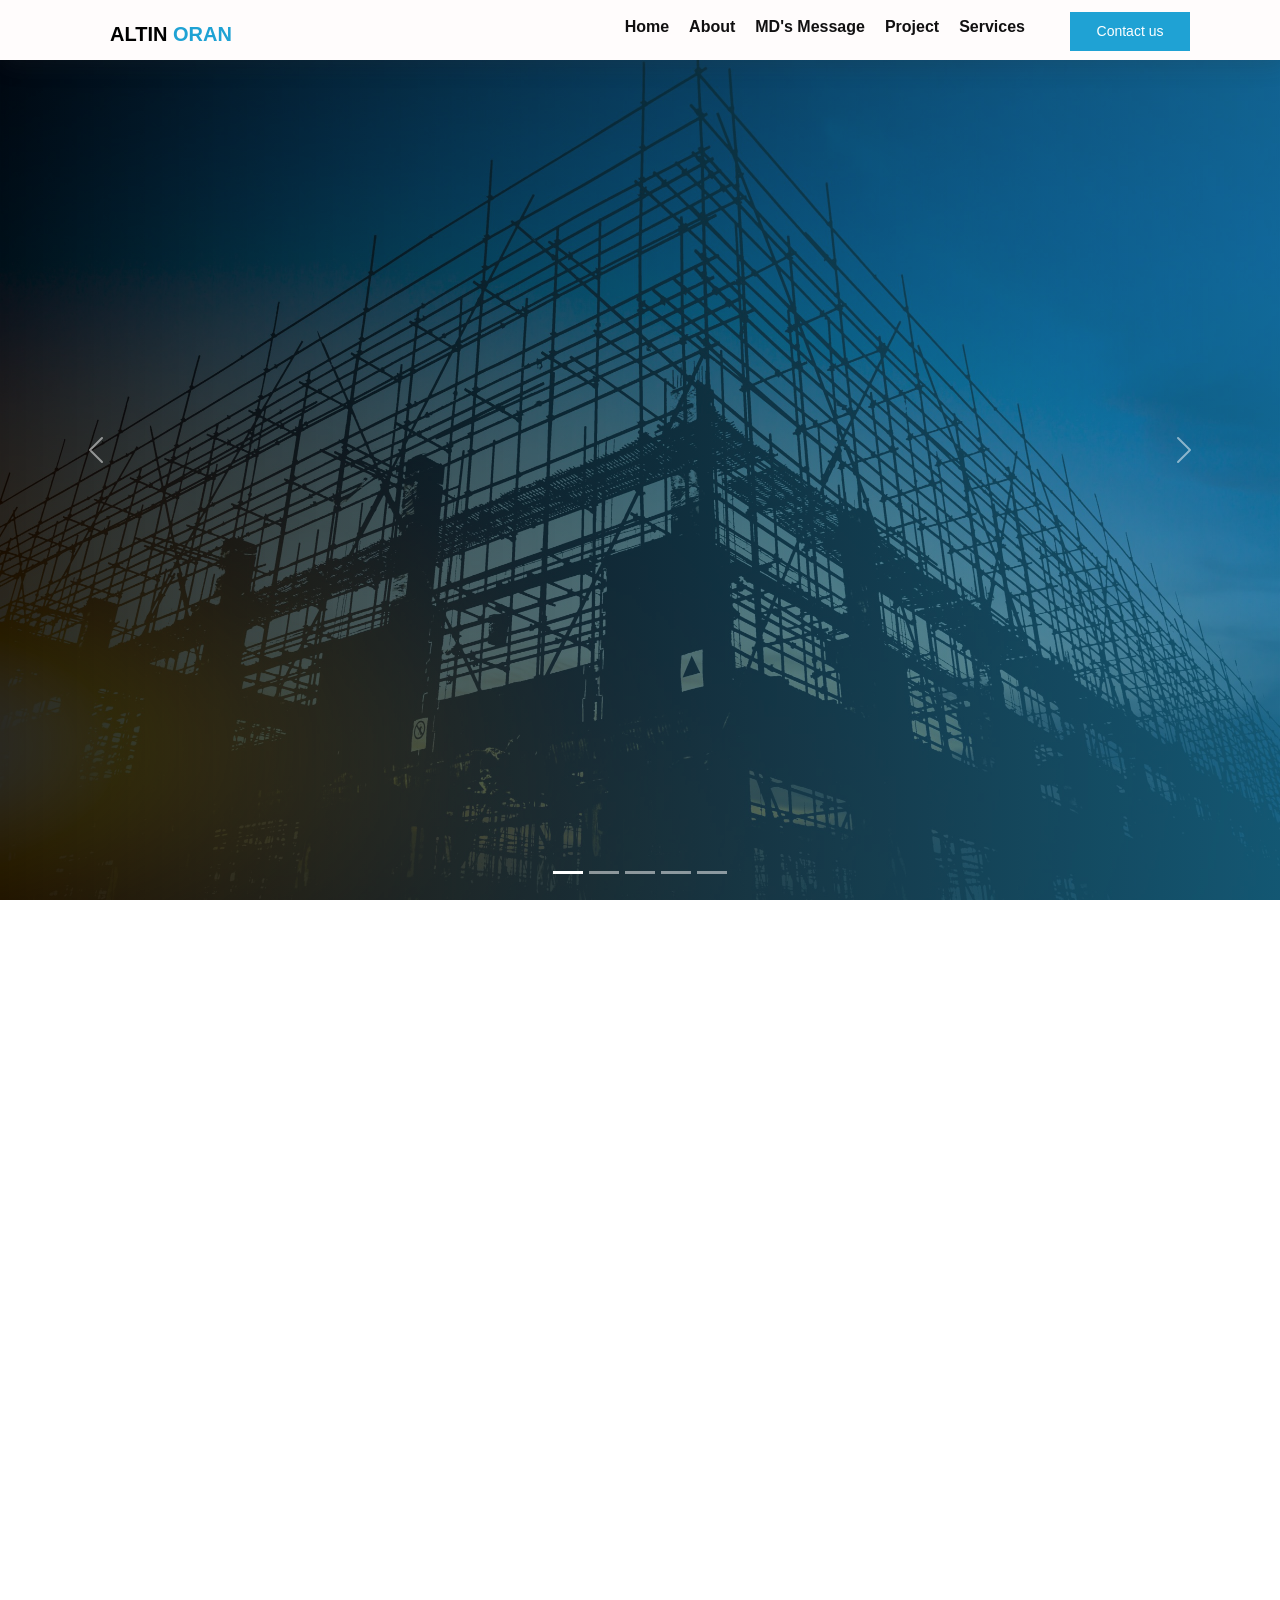
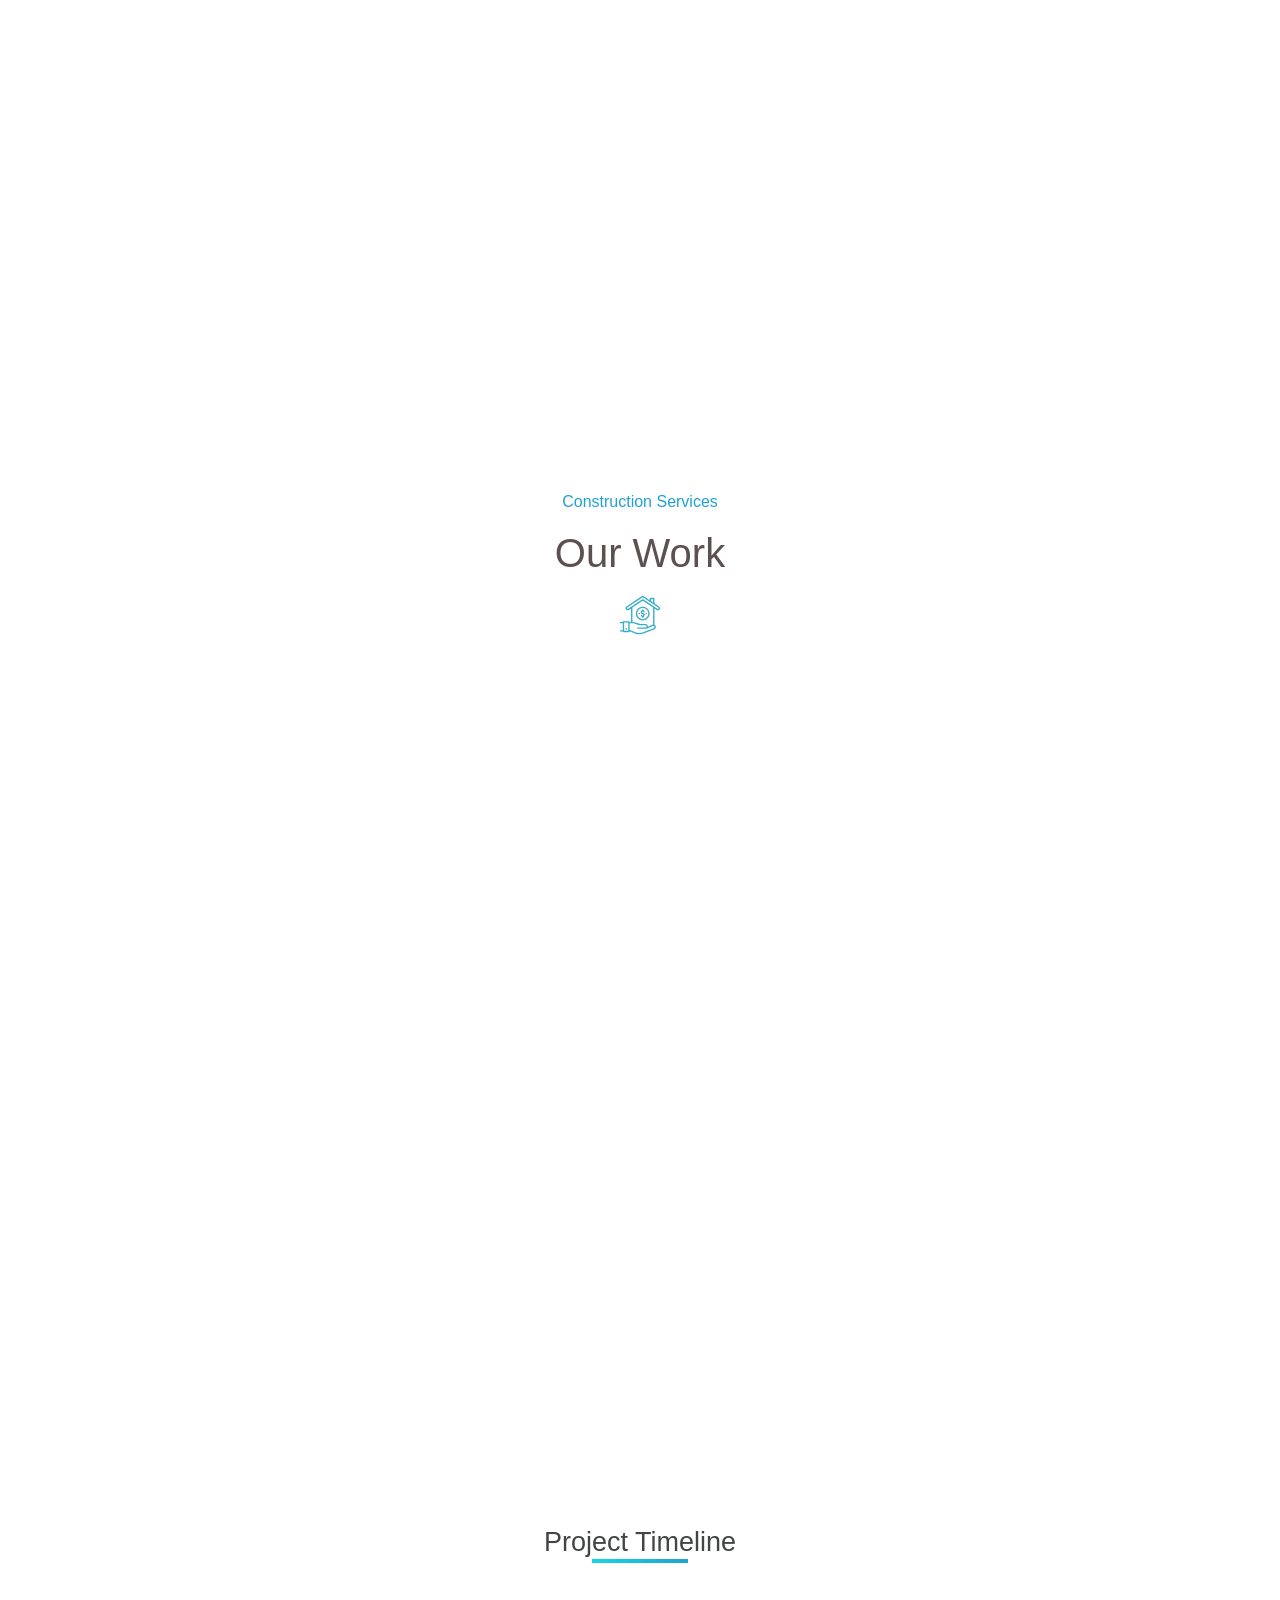
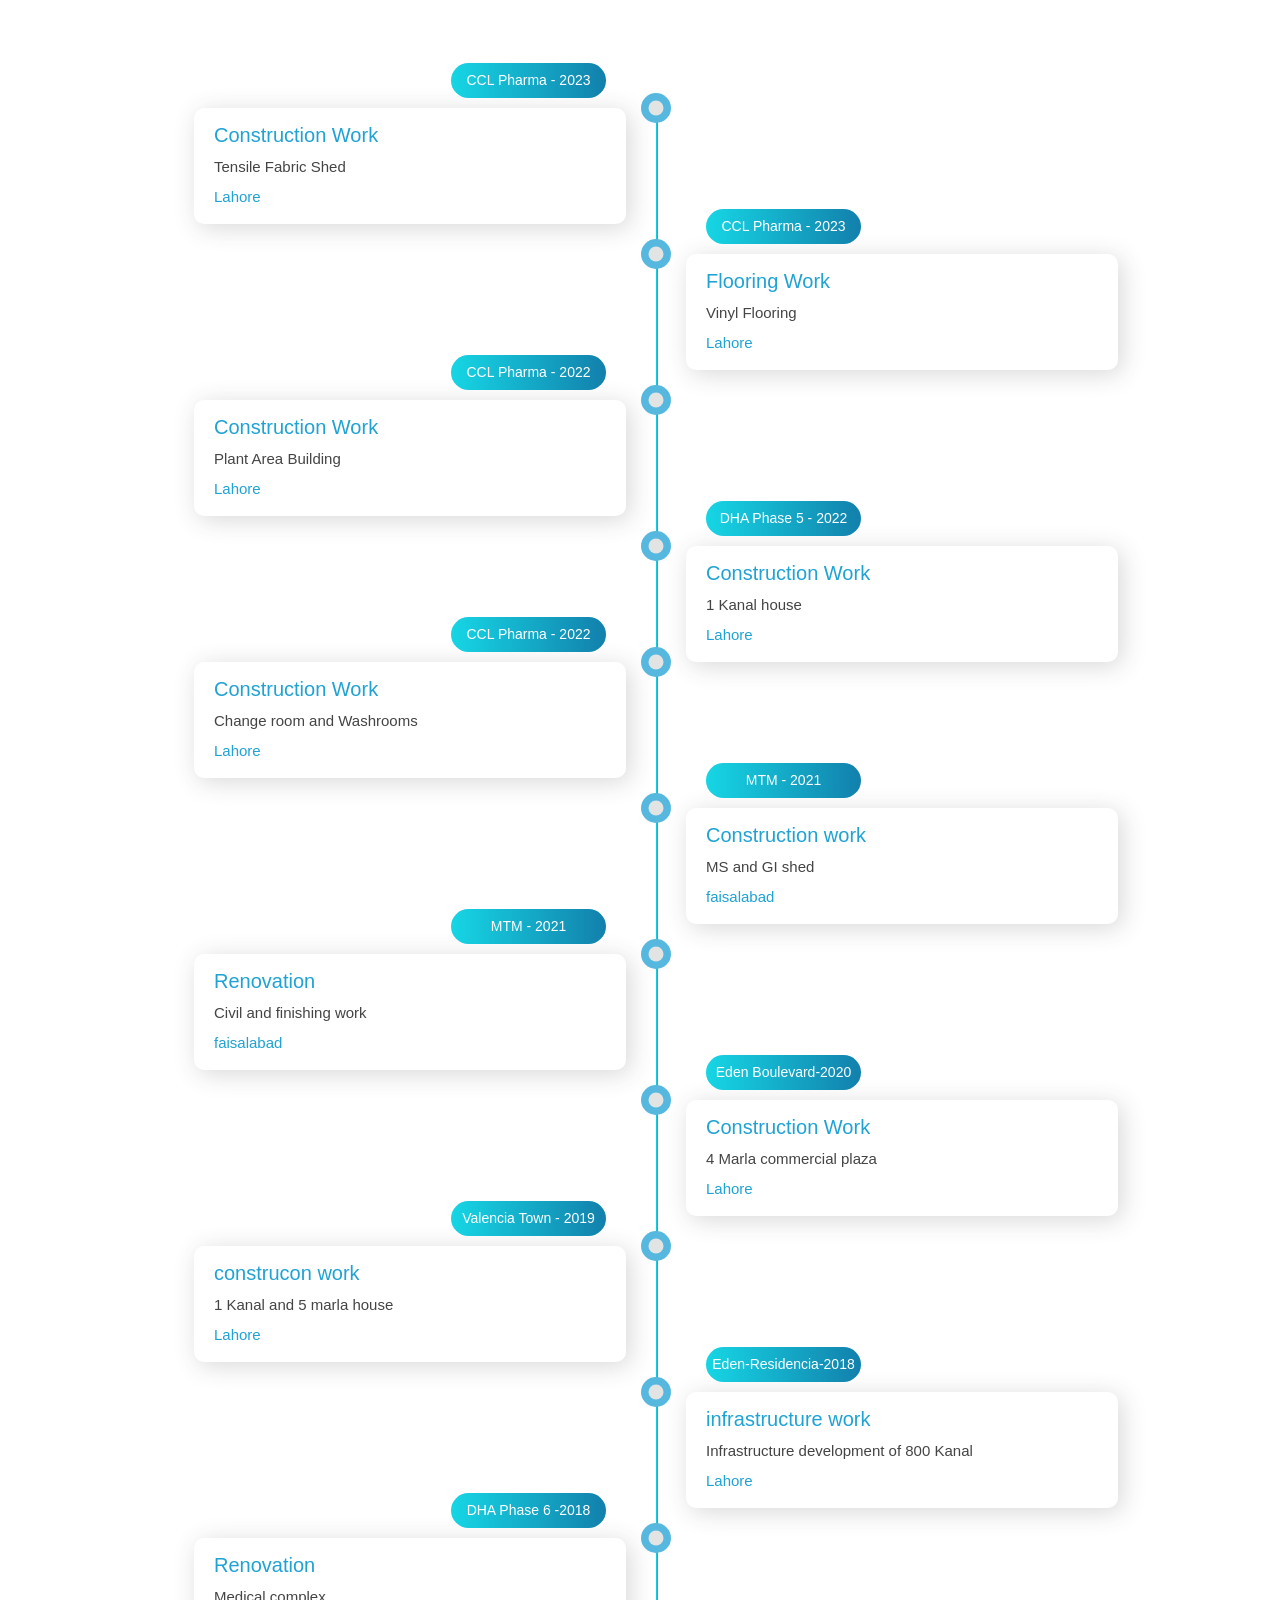
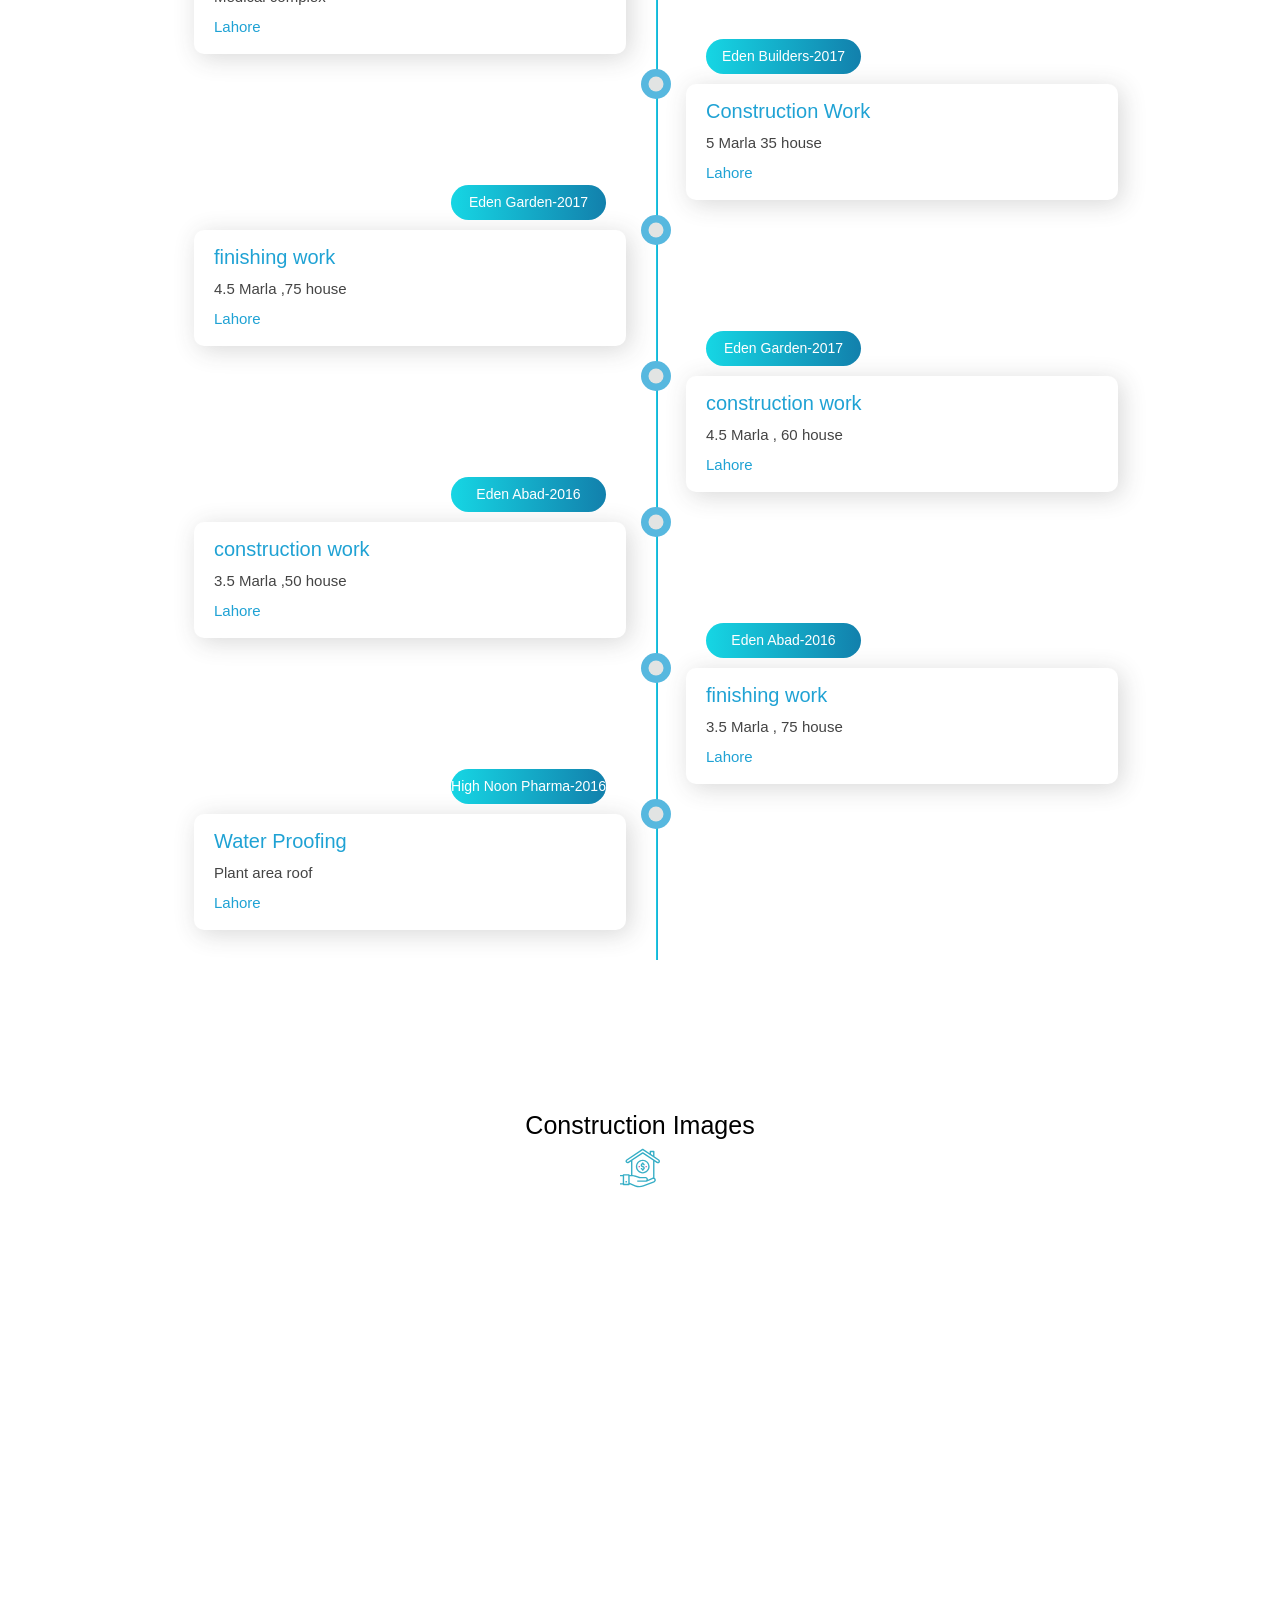
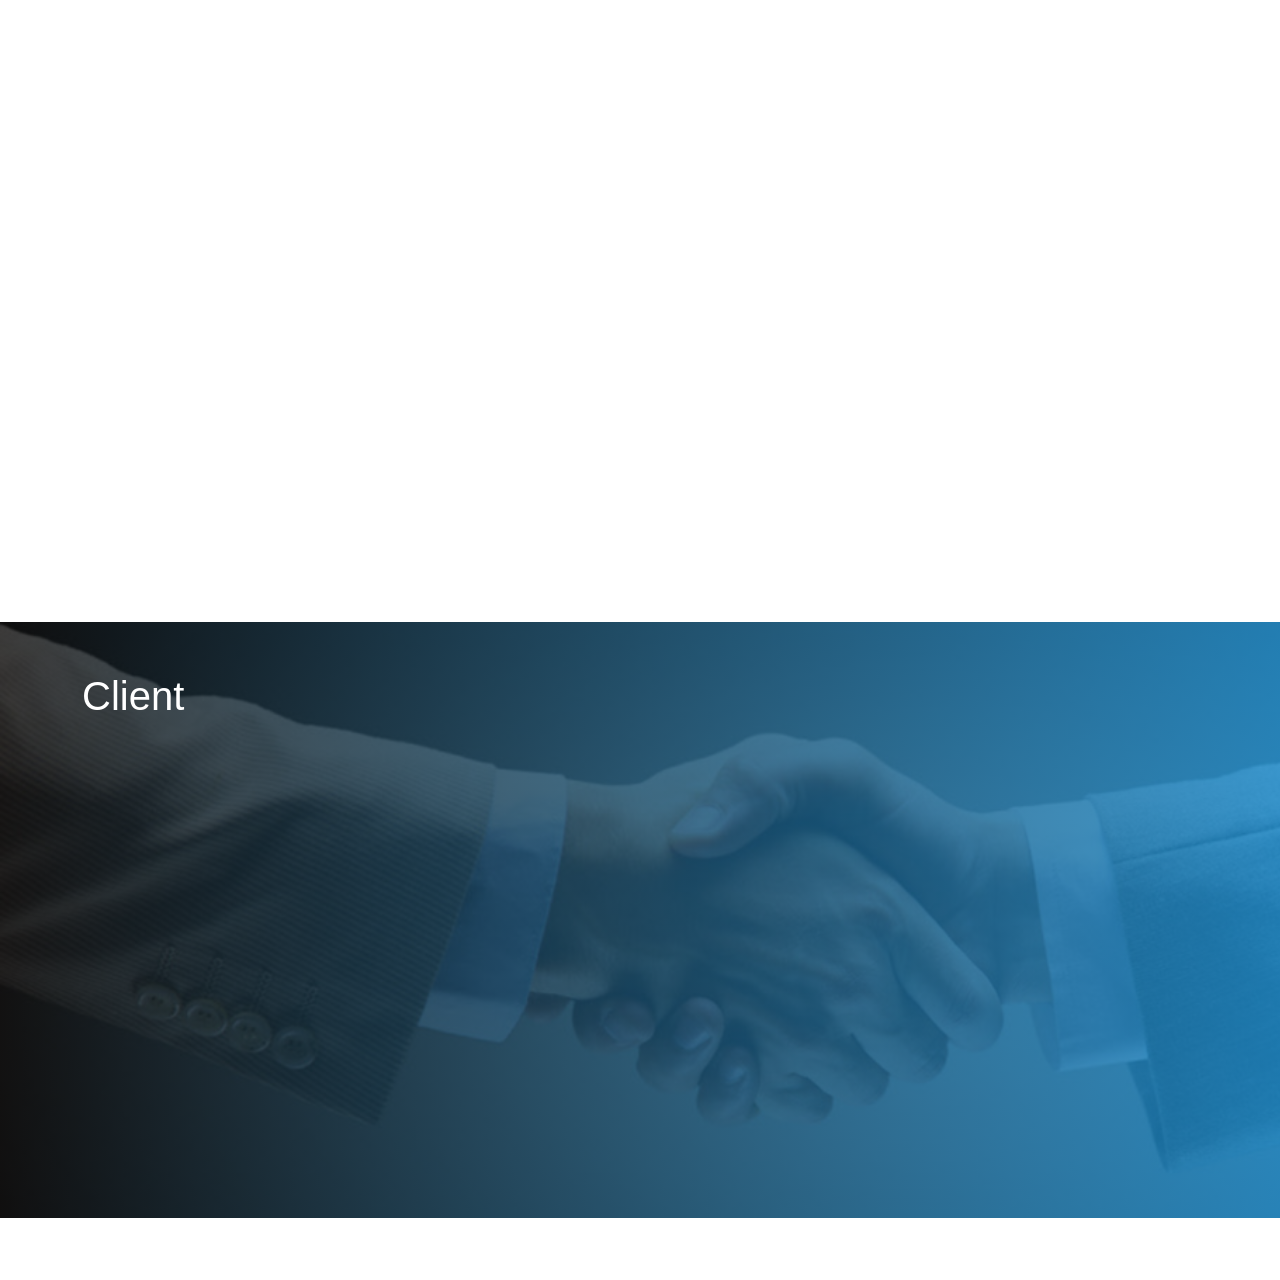
<file: index.html>
<!DOCTYPE html>
<html>
<head>
  <meta charset="UTF-8" />
  <meta http-equiv="refresh" content="0; url=navbar.html" />
  <title>Altin Oran</title>
</head>
<body>
  <p>Redirecting... <a href="navbar.html">Click here if not redirected.</a></p>
</body>
</html>
</file>
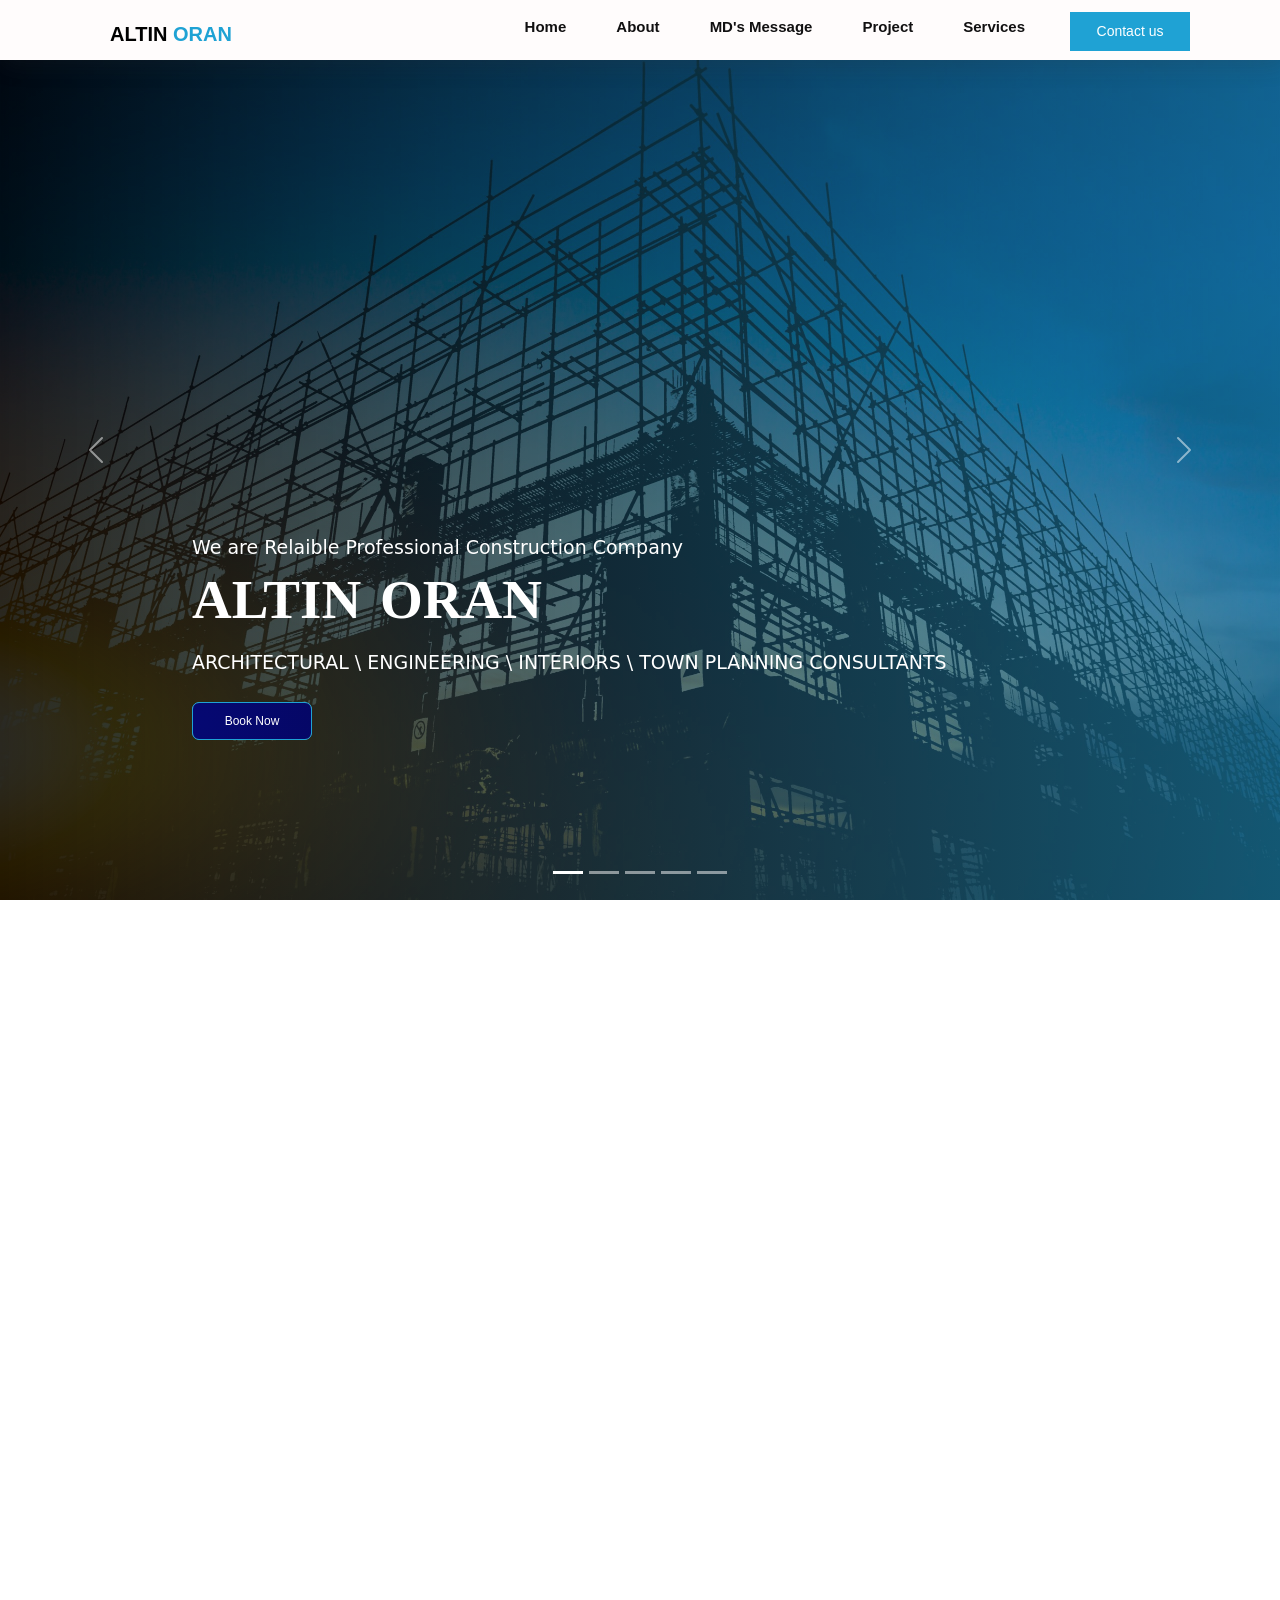
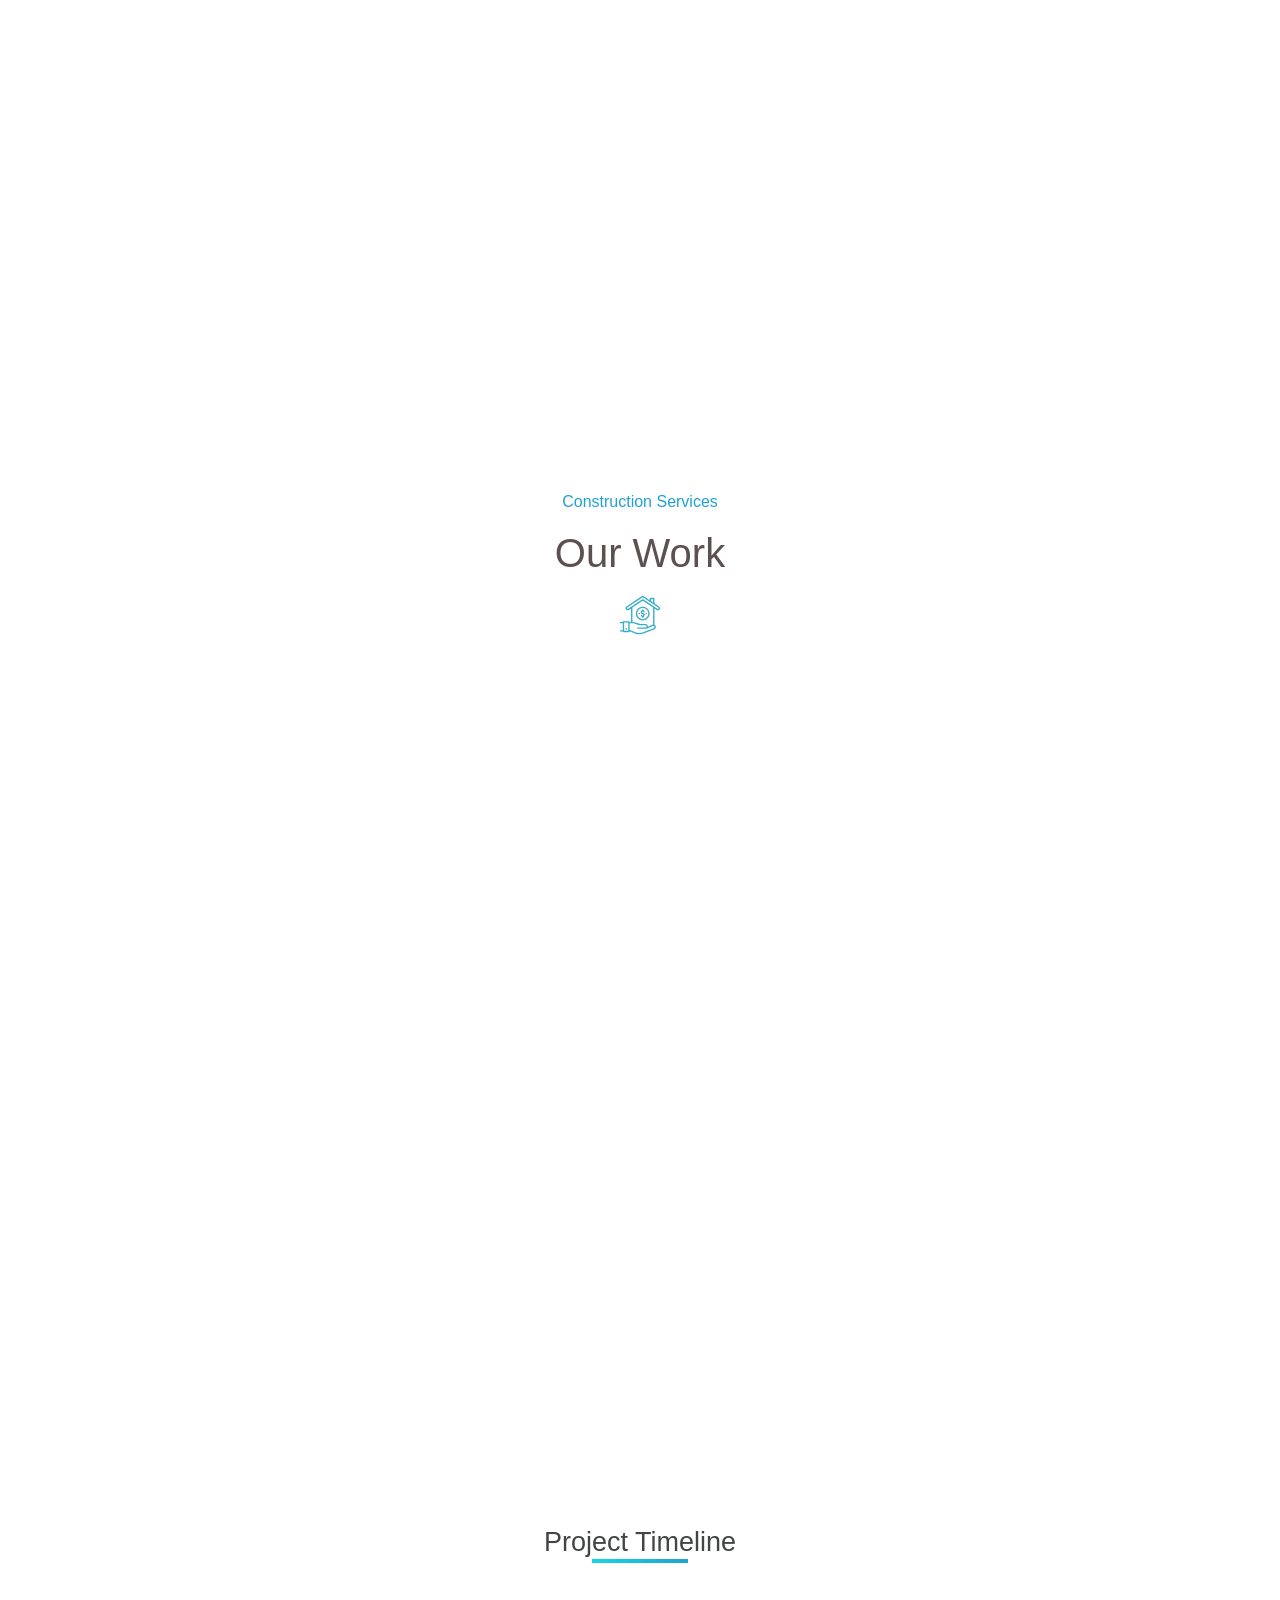
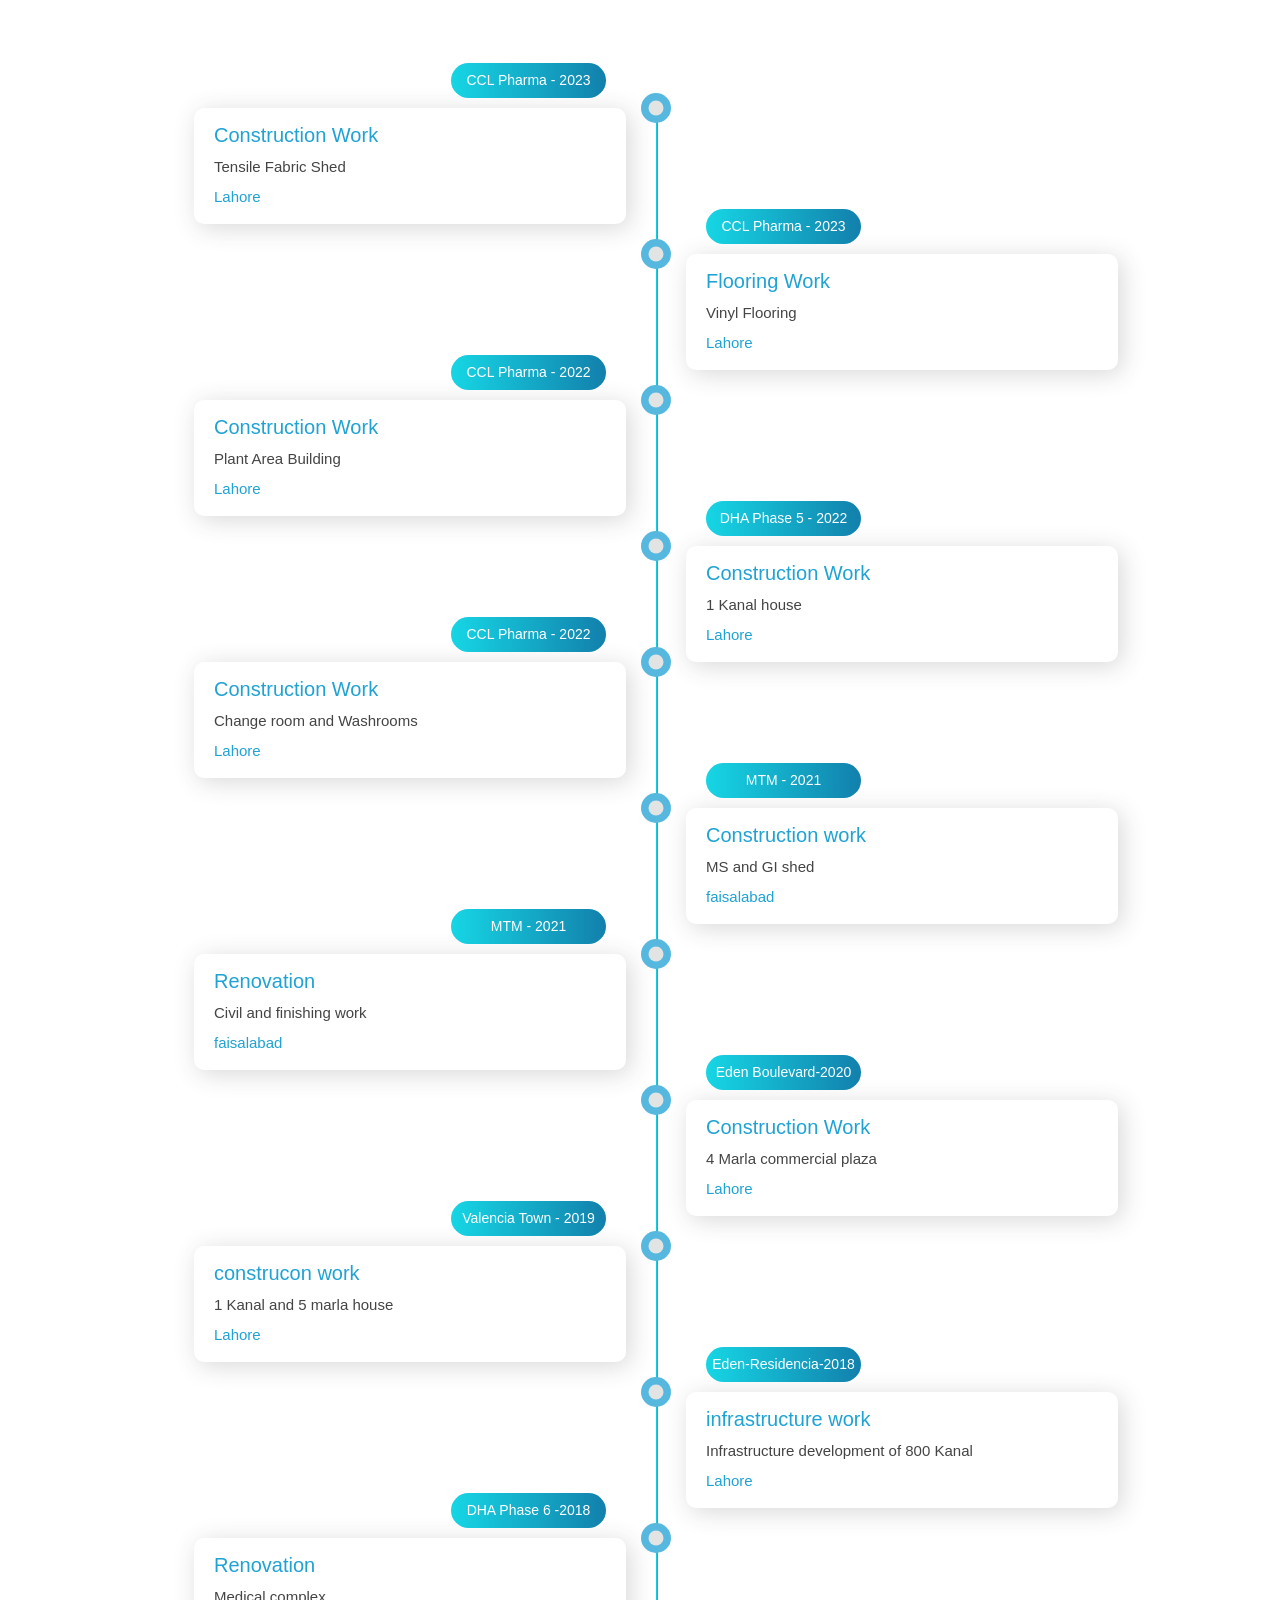
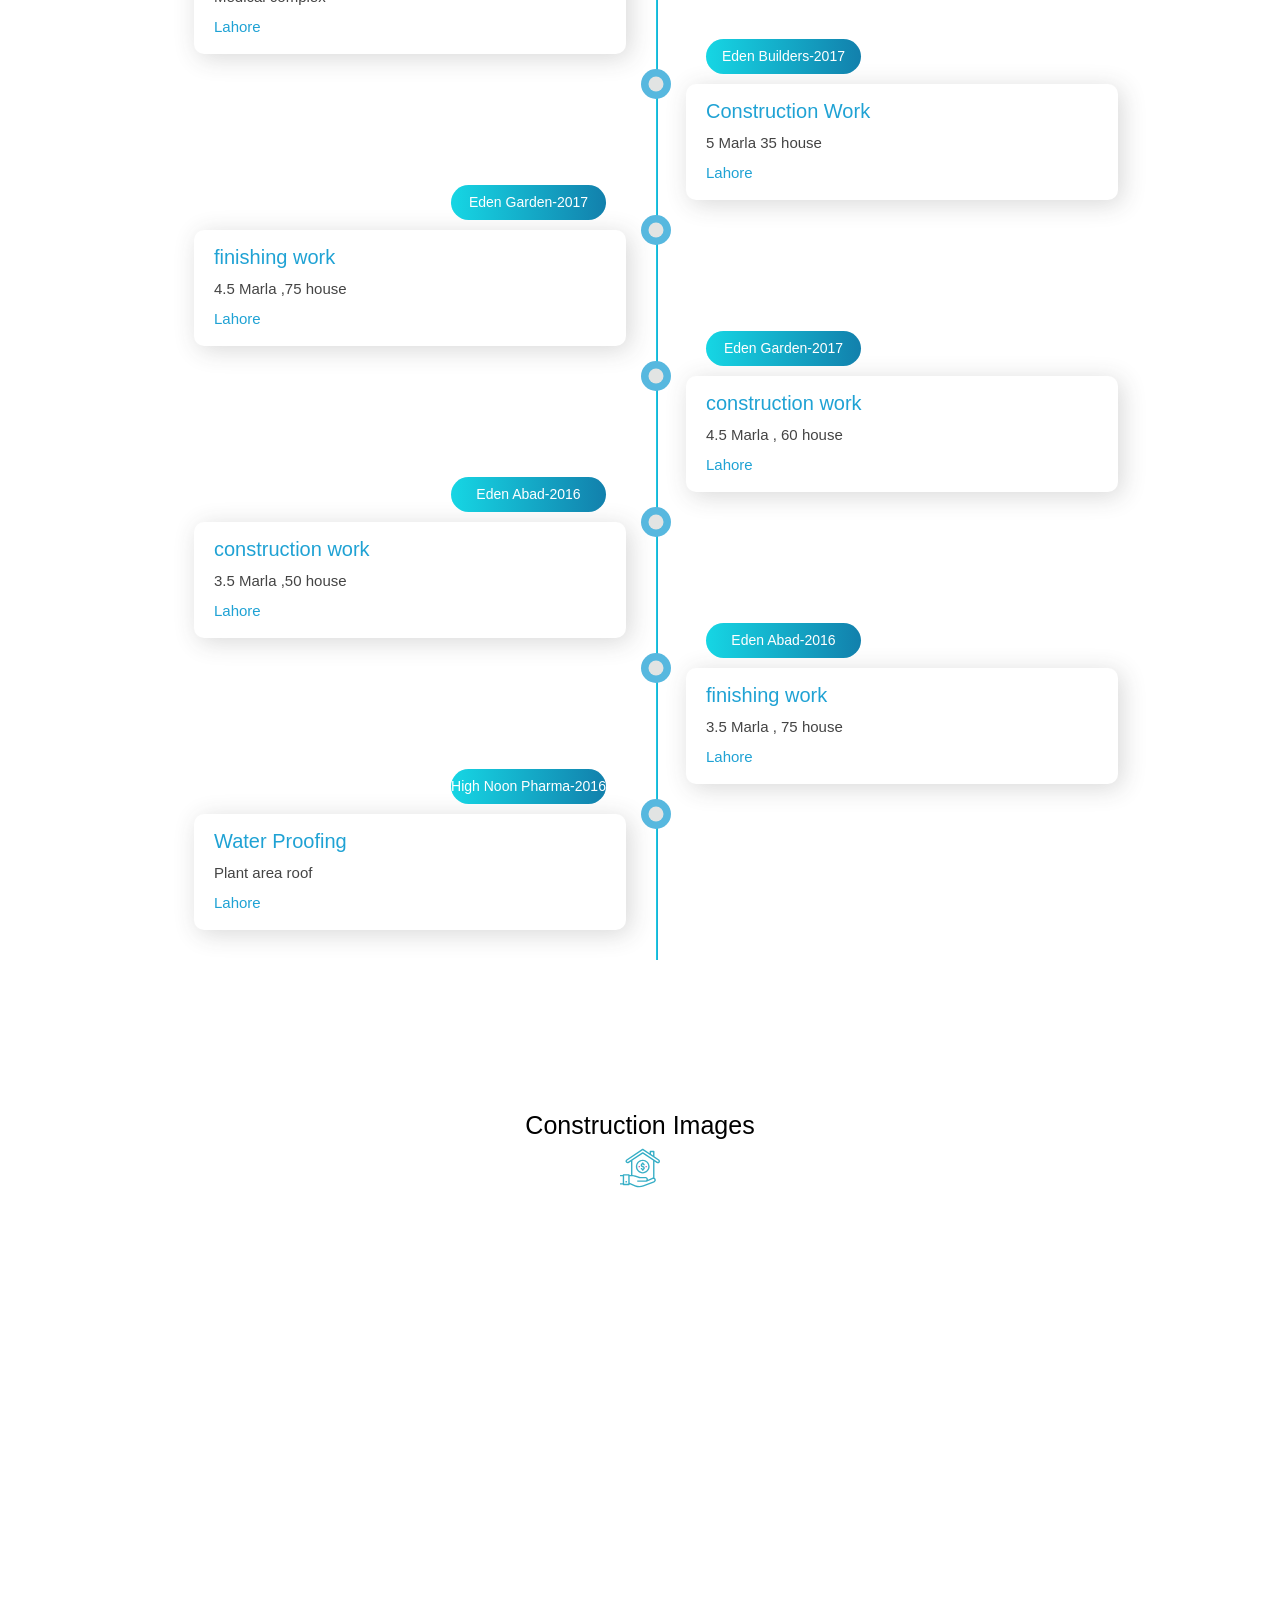
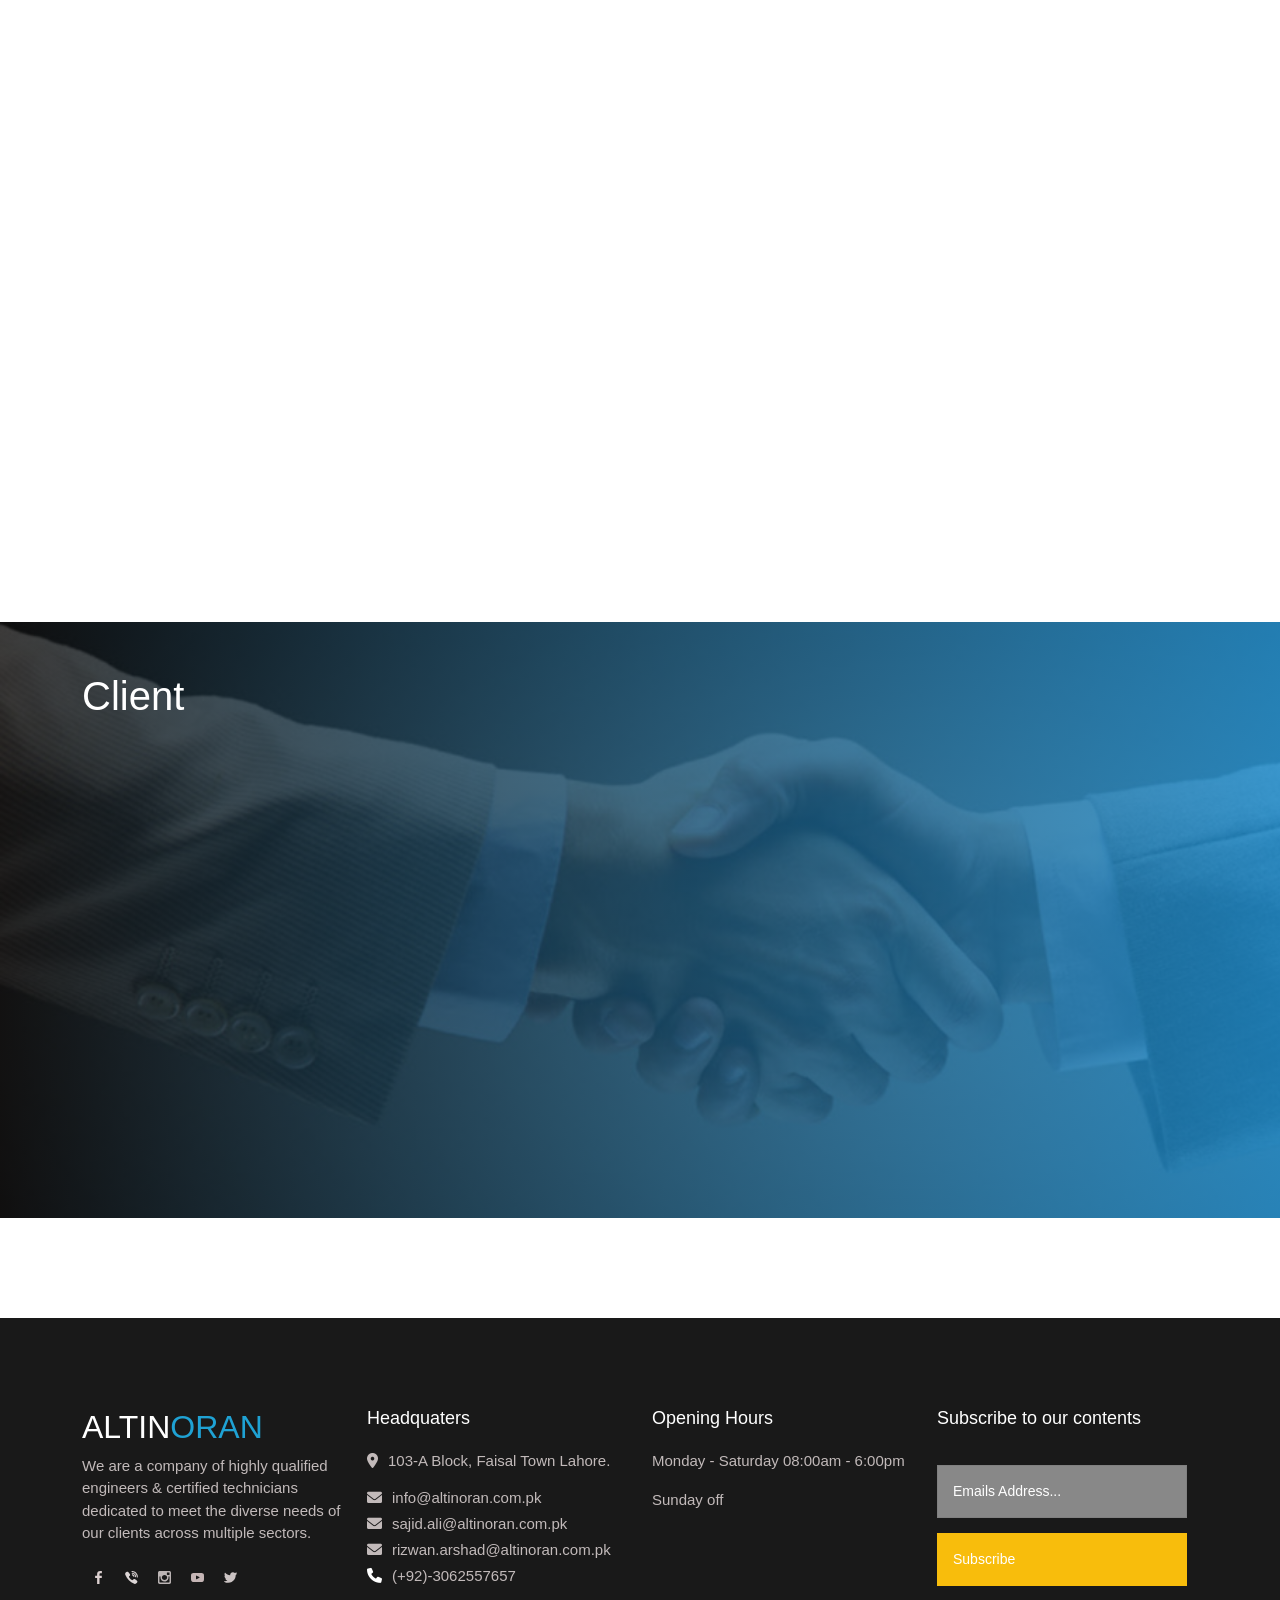
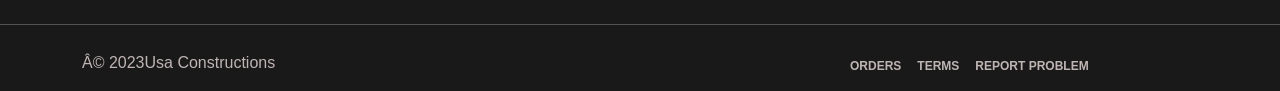
<file: navbar.html>
<!DOCTYPE html>
<html lang="en">

<head>
    <meta name="viewport" content="width=device-width, initial-scale=1.0" />
    <title>Altin Oran </title>
    <!-- Font Awesome Icons -->
    <link rel="stylesheet" href="https://cdnjs.cloudflare.com/ajax/libs/font-awesome/6.4.2/css/all.min.css" integrity="sha512-z3gLpd7yknf1YoNbCzqRKc4qyor8gaKU1qmn+CShxbuBusANI9QpRohGBreCFkKxLhei6S9CQXFEbbKuqLg0DA==" crossorigin="anonymous" referrerpolicy="no-referrer" />
    <link rel="stylesheet" href="https://cdnjs.cloudflare.com/ajax/libs/font-awesome/6.0.0-beta3/css/all.min.css" />
    <!-- Google Fonts -->
    <link href="https://fonts.googleapis.com/css2?family=Poppins:wght@600;700&display=swap" rel="stylesheet" />
    <!-- Stylesheet -->
    <link href="https://cdn.jsdelivr.net/npm/bootstrap@5.3.0/dist/css/bootstrap.min.css" rel="stylesheet">
    <script src="https://cdn.jsdelivr.net/npm/bootstrap@5.3.0/dist/js/bootstrap.bundle.min.js"></script>
    <link rel="stylesheet" href="navbar.css" />
    <link href="https://unpkg.com/aos@2.3.1/dist/aos.css" rel="stylesheet">
    <script src="https://unpkg.com/aos@2.3.1/dist/aos.js"></script>
</head>

<body>
    
    <header>
        <nav>
            <a href="navbar.html" id="logo">ALTIN  <span>ORAN</span></a>
            <i class="fas fa-bars" id="ham-menu"></i>
            <ul id="nav-bar">
                <li>
                   <a href="navbar.html">Home</a>
                </li>
                <li>
                    <a href="#aboutt" > About</a>
                </li>
                <li>
                    <a href="#md-msg">MD's Message</a>
                </li>
                <li>
                    <a href="#project">Project</a>
                </li>    
                <li>
                  <a href="serviecs.html" target="_blank">Services</a>
              </li>                            
               <div class="dropdown">
                <button class="dropbtn">Contact us</button>
                 <div class="dropdown-content">
                  <a href="tel:+92 322 4933952">Cell</a>
                  <a href="tel:+92 306 2557657">Chat With Us</a>
                  <a href="mailto:sajid.ali@altinoran.com.pk">Email</a>
                 </div>
               </div>
            </ul>
        </nav>
    </header>
   
   <!-- slider -->

   <div id="carouselExampleCaptions" class="carousel slide" data-bs-ride="carousel">
    <div class="carousel-indicators">
        <button type="button" data-bs-target="#carouselExampleCaptions" data-bs-slide-to="0" class="active" aria-current="true" aria-label="Slide 1"></button>
        <button type="button" data-bs-target="#carouselExampleCaptions" data-bs-slide-to="1" aria-label="Slide 2"></button>
        <button type="button" data-bs-target="#carouselExampleCaptions" data-bs-slide-to="2" aria-label="Slide 3"></button>
        <button type="button" data-bs-target="#carouselExampleCaptions" data-bs-slide-to="3" aria-label="Slide 4"></button>
        <button type="button" data-bs-target="#carouselExampleCaptions" data-bs-slide-to="4" aria-label="Slide 5"></button>
    </div>
    <div class="carousel-inner">
        <div class="carousel-item active">
            <img src="img/slide-1.jpg" class="d-block w-100" alt="...">
            <div class="carousel-caption" id="slider"  data-aos="fade-up">
                <h4>We are Relaible Professional Construction Company</h4>
                <h1>ALTIN ORAN </h1>
                <h4> ARCHITECTURAL \ ENGINEERING \ INTERIORS \ TOWN PLANNING CONSULTANTS </h4> 
                <button onclick="location.href='mailto:tanawishalrai5271@gmail.com'"> Book Now</button>
            </div>
        </div>

        <div class="carousel-item ">
            <img src="img/slide-2.jpg" class="d-block w-100" alt="...">
            <div class="carousel-caption " id="slider"  data-aos="fade-up">

              <h4>We are Relaible Professional Construction Company</h4>
                <h1>ALTIN ORAN </h1>
                <h4>ARCHITECTURAL \ ENGINEERING \ INTERIORS \ TOWN PLANNING CONSULTANTS </h4> 
                <button onclick="location.href='mailto:sajid.ali@altinoran.com.pk'"> Book Now</button>

            </div>
        </div>
         
        <div class="carousel-item ">
            <img src="img/slide-3.jpg" class="d-block w-100" alt="...">
            <div class="carousel-caption" id="slider"  data-aos="fade-up">

              <h4>We are Relaible Professional Construction Company</h4>
                <h1>ALTIN ORAN </h1>
                <h4>ARCHITECTURAL \ ENGINEERING \ INTERIORS \ TOWN PLANNING CONSULTANTS</h4>  
                <button onclick="location.href='mailto:sajid.ali@altinoran.com.pk'"> Book Now</button>

            </div>
        </div>

        <div class="carousel-item ">
          <img src="img/slider5.jpg" class="d-block w-100" alt="...">
          <div class="carousel-caption" id="slider"  data-aos="fade-up">

            <h4>We are Relaible Professional Construction Company</h4>
              <h1>ALTIN ORAN </h1>
              <h4>ARCHITECTURAL \ ENGINEERING \ INTERIORS \ TOWN PLANNING CONSULTANTS</h4>  
              <button onclick="location.href='mailto:sajid.ali@altinoran.com.pk'"> Book Now</button>

          </div>
      </div>

      <div class="carousel-item ">
        <img src="img/Slider6.jpg" class="d-block w-100" alt="...">
        <div class="carousel-caption" id="slider"  data-aos="fade-up">

          <h4>We are Relaible Professional Construction Company</h4>
            <h1>ALTIN ORAN </h1>
            <h4>ARCHITECTURAL \ ENGINEERING \ INTERIORS \ TOWN PLANNING CONSULTANTS</h4>  
            <button onclick="location.href='mailto:sajid.ali@altinoran.com.pk'"> Book Now</button>

        </div>
    </div>
    </div>
    <button class="carousel-control-prev" type="button" data-bs-target="#carouselExampleCaptions" data-bs-slide="prev">
      <span class="carousel-control-prev-icon" aria-hidden="true"></span>
      <span class="visually-hidden">Previous</span>
    </button>
    <button class="carousel-control-next" type="button" data-bs-target="#carouselExampleCaptions" data-bs-slide="next">
      <span class="carousel-control-next-icon" aria-hidden="true"></span>
      <span class="visually-hidden">Next</span>
    </button>
  </div>
   <!---------------- experience section --------------------->
<div id="aboutt"></div>
   <div class="container  experience" >
    <div class="row">

        <div class="co-lg-12  col-md-12 col-sm-12 experience-text "  data-aos="zoom-in">
      <h4>We are Relaible Construction Company</h4>
      <h1> Years of Experience in Industry</h1>
      <p>Welcome Altin Oran, where excellence in construction meets unparalleled innovation! We take great pride in being one of the leading construction firms, dedicated to delivering top- notch projects across a diverse range of sectors. With a rich legacy spanning over two decades, our company has garnered a stellar reputation for consistently exceeding client expectations</p>
       <p id="text3">and setting new industry benchmarks.At Aln Oran, we believe in the transformave power of exceponal infrastructure. Our team of seasoned professionals, including architects, engineers, project managers, and skilled laborers, work cohesively to bring visionary concepts to life. From commercial high-rises to residenal complexes, from intricate renovaons to cungedge industrial facilies, we undertake projects of all scales with the utmost dedicaon and precision. </p>
      <button>MORE ABOUT US</button>
        </div>
        

    </div>
 </div>  

  <!-- Professional company -->
  <div id="md-msg"></div>
  <div class="container-fluid  professional-section"  data-aos="zoom-in" >
    <div class="container">
  <h1>MD's Message</h1>
  <h4>"I am delighted to address you as the CEO of Altin Oran.</h4>
  <p>It is an honor to lead this esteemed organization, which has earned a reputation for excellence and innovation in the construction industry. On behalf of our entire team, I extend my heartfelt gratitude for choosing Altin Oran as your partner in bringing your dreams to life.</p> 
  <p >We understand that each project represents a significant milestone for you. Whether it's your dream home, a commercial venture, or an industrial facility, we recognize the importance of these endeavors. Our mission is not just to build structures but to create spaces that inspire, uplift, and endure.</p>
  <p >We are excited about the opportunity to work with you and look forward to building a brighter future together."</p>
  <p>Managing Director Altin Oran</p>
    <div class="experience-manager">
    <h2>Managing Director</h2>
    <p>Altin Oran</p>
  </div>
  </div>
  </div>
  <!-- environmental policy -->
  <div id="md-msg"></div>
  <div class="container-fluid  professional-section envir"  data-aos="zoom-in" >
    <div class="container">
  <h1>Environmental Policy</h1>
  <!-- <h4>"I am delighted to address you as the CEO of Altin Oran.</h4> -->
<p>Altin  Oran is dedicated to upholding a robust and responsible environmental policy that underlines our commitment to sustainable prac ces and the preserva on of the planet's natural resources. Our policy serves as a guiding framework for integra ng environmental considera ons into all facets of our business opera ons, promo ng environmental awareness among our stakeholders, and con nuously improving our environmental performance.</p>
<p>We recognize that the world faces unprecedented environmental challenges, including climate change, biodiversity loss, and resource deple on. As a responsible corporate en ty, Al n Oran is firmly commi ed to minimizing its nega ve impact on the environment and contribu ng to posi ve environmental outcomes.</p>
<p>Al n Oran's environmental policy stands as a testament to our unwavering commitment to environmental responsibility. We recognize that our ac ons have an impact on the planet, and we are determined to make a posi ve difference. </p>  
<!-- <p>Managing Director Altin Oran</p> -->
    <!-- <div class="experience-manager"> -->
    <!-- <h2>Managing Director</h2> -->
    <!-- <p>Altin Oran</p> -->
  </div>
  </div>
  </div>


   <!-- Mission section -->
   <div class="container Mission-section">
    <div class="row">

      <div class="col-lg-6 col-md-6 col-sm-12 " data-aos="fade-right"> 
        <h1>Our Vision</h1>
        <h4>Building a Sustainable Future!</h4>
        <p>Our Vision is to be the Leading Construction Company in Delivering Innovative and Eco- Friendly Solutions for a Better World.
          </p>

      </div>
      <div class="col-lg-6 col-md-6 col-sm-12 Mission-section2" data-aos="fade-left"> 
        <h1>Our Mission</h1>
        <h4>Building a Sustainable Future!</h4>
        <p>To be the construction industry's premier choice, renowned for delivering innovative, sustainable, and iconic projects that enrich leave a lasting legacy of excellence.</p>
      </div>

    </div>

   </div>
   
    <!-- core value -->

<div id="Core"></div>
<div class="container core-header" data-aos="zoom-in">
  <h1>Core <span>Values</span></h1>
  <p>These core values guide us in every decision we make and reﬂect our unwavering commitment to excellence, ethics, and responsible engineering andconstrucon pracces. </p>
</div>
<!-- core body-->
<div class="container core-body">
  <div class="row">

    <div class="col-lg-6 col-md-6 col-sm-12 core-card "data-aos="fade-right" >
      <h1>Integrity</h1>
      <p>We uphold the highest ethical standards in all our interacons, ensuring honesty, transparency, and accountability in every aspect of our work. </p>
    </div>

   <div class="col-lg-6 col-md-6 col-sm-12 core-card" data-aos="fade-left">
    <h1>Safety</h1>
    <p>The well-being of our employees, partners, and communies is paramount. We priorize safety in all construcon pracces, creang secure environments for everyone involved. </p>
   </div>

   <div class="col-lg-6 col-md-6 col-sm-12 core-card" data-aos="fade-right">
    <h1>Quality</h1>
    <p>We are commied to delivering exceponal crasmanship and uncompromising quality in every project we undertake, meeng or exceeding industry standards</p>
   </div>
   <div class="col-lg-6 col-md-6 col-sm-12 core-card" data-aos="fade-left">
    <h1>Professionalism</h1>
    <p>Our commitment to professionalism shines through in every aspect of our work, from our appearance and conduct to the mely delivery of projects.
    </p>
   </div>
   
</div>
<!-- Services body -->
 <!-- Services header -->
 <div class="container services-header">
  <h4>Construction Services</h4>
  <h1>Our Work</h1>
  <img src="img/loan_6g1aygzt9vsm.svg" alt="">
     

</div>
<div class="container services-body">
<div class="row">

   <div class="col-lg-4 col-md-4 col-sm-6 services-card"data-aos="zoom-in">
    <img src="img/arc.jpg" alt="" class="img-fluid">
    <h1>Architectural Engineering </h1>
    <p>Architectural Engineering</p>
    <button><a href="serviecs.html" target="_blank">Read Details</a></button>
     
   </div>
   <div class="col-lg-4 col-md-4 col-sm-6 services-card"data-aos="zoom-in">
    <img src="img/civil.jpg" alt="" class="img-fluid">
    <h1>Civil construction Work </h1>
    <p>Civil construction Work</p>
    <button><a href="serviecs.html" target="_blank">Read Details</a></button>
   </div>
   <div class="col-lg-4 col-md-4 col-sm-6 services-card"data-aos="zoom-in">
    <img src="img/stee.jpg" alt="" class="img-fluid">
    <h1>Steel Fabrication</h1>
    <p>Steel Fabrication</p>
    <button><a href="serviecs.html" target="_blank">Read Details</a></button>
   </div>
</div>

  <div class="container services-body">
    <div class="row">
    
       <div class="col-lg-4 col-md-4 col-sm-6 services-card"data-aos="zoom-in">
        <img src="img/renovate.jpg" alt="" class="img-fluid">
        <h1>Renovation Services</h1>
        <p>Renovation Services</p>
        <button><a href="serviecs.html" target="_blank">Read Details</a></button>
       </div>
       <div class="col-lg-4 col-md-4 col-sm-6 services-card"data-aos="zoom-in">
        <img src="img/interior.jpg" alt="" class="img-fluid">
        <h1>Interior Design & Work</h1>
        <p>Interior Design & Work</p>
        <button><a href="serviecs.html" target="_blank">Read Details</a></button>
       </div>
       <div class="col-lg-4 col-md-4 col-sm-6 services-card"data-aos="zoom-in">
        <img src="img/finishing.jpg" alt="" class="img-fluid">
        <h1>Finishing Work</h1>
        <p>Finishing Work</p>
        <button><a href="serviecs.html" target="_blank">Read Details</a></button>
       </div>
     </div>
     </div>
     </div>     
   

    </div>

   <!-- Construction Section -->
   <div id="project"></div>
   <div class="main">
    <h3 class="heading" >Project Timeline</h3>

    <div class="container222">
        <ul>
            <li>
                <h3 class="title">Construction Work</h3>
                <p>Tensile Fabric Shed</p>
                <a href="#" id="time-link">Lahore</a>
                <span class="circle"></span>
                <span class="date"> CCL Pharma - 2023</span>
            </li>
            <li>
                <h3 class="title">Flooring Work</h3>
                <p>Vinyl Flooring</p>
                <a href="#" id="time-link">Lahore</a>
                <span class="circle"></span>
                <span class="date">CCL Pharma - 2023</span>
            </li>
            <li>
              <h3 class="title">Construction Work</h3>
              <p>Plant Area Building</p>
              <a href="#" id="time-link">Lahore</a>
              <span class="circle"></span>
              <span class="date"> CCL Pharma - 2022</span>
          </li>
          <li>
            <h3 class="title">Construction Work</h3>
            <p>1 Kanal house </p>
            <a href="#" id="time-link">Lahore</a>
            <span class="circle"></span>
            <span class="date"> DHA Phase 5 - 2022</span>
        </li>

        <li id="text3">
          <h3 class="title">Construction Work</h3>
          <p>Change room and Washrooms</p>
          <a href="#" id="time-link">Lahore</a>
          <span class="circle"></span>
          <span class="date"> CCL Pharma - 2022</span>
      </li>

           <li id="text5">
          <h3 class="title">Construction work </h3>
          <p>MS and GI shed </p>
          <a href="#" id="time-link">faisalabad</a>
          <span class="circle"></span>
          <span class="date"> MTM - 2021</span>
      </li>

      <li>
        <h3 class="title">Renovation</h3>
        <p>Civil and finishing work  </p>
        <a href="#" id="time-link">faisalabad</a>
        <span class="circle"></span>
        <span class="date">MTM - 2021</span>
    </li>
    <li>
      <h3 class="title">Construction  Work</h3>
      <p>4 Marla commercial plaza  </p>
      <a href="#" id="time-link">Lahore</a>
      <span class="circle"></span>
      <span class="date">Eden Boulevard-2020</span>
  </li>
  <li>
    <h3 class="title">construcon work</h3>
    <p>1 Kanal and 5 marla house </p>
    <a href="#" id="time-link">Lahore</a>
    <span class="circle"></span>
    <span class="date">Valencia Town - 2019</span>
</li>
<li>
  <h3 class="title">infrastructure work </h3>
  <p>Infrastructure development of 800 Kanal</p>
  <a href="#" id="time-link">Lahore</a>
  <span class="circle"></span>
  <span class="date">Eden-Residencia-2018</span>
</li>
 <li>
  <h3 class="title">Renovation</h3>
  <p>Medical complex </p>
  <a href="#" id="time-link">Lahore</a>
  <span class="circle"></span>
  <span class="date">DHA Phase 6 -2018</span>
</li>
<li>
  <h3 class="title">Construction  Work</h3>
  <p>5 Marla 35 house</p>
  <a href="#" id="time-link">Lahore</a>
  <span class="circle"></span>
  <span class="date">Eden Builders-2017</span>
</li>
<li>
  <h3 class="title">finishing work</h3>
  <p>4.5 Marla ,75 house </p>
  <a href="#" id="time-link">Lahore</a>
  <span class="circle"></span>
  <span class="date">Eden Garden-2017</span>
</li>
<li>
  <h3 class="title">construction work</h3>
  <p>4.5 Marla , 60 house</p>
  <a href="#" id="time-link">Lahore</a>
  <span class="circle"></span>
  <span class="date">Eden Garden-2017</span>
</li>
<li>
  <h3 class="title">construction work</h3>
  <p>3.5 Marla ,50 house</p>
  <a href="#" id="time-link">Lahore</a>
  <span class="circle"></span>
  <span class="date">Eden Abad-2016</span>
</li>
<li>
  <h3 class="title">finishing work</h3>
  <p>3.5 Marla , 75 house </p>
  <a href="#" id="time-link">Lahore</a>
  <span class="circle"></span>
  <span class="date">Eden Abad-2016</span>
</li>
<li>
  <h3 class="title">Water Proofing </h3>
  <p>Plant area roof</p>
  <a href="#" id="time-link">Lahore</a>
  <span class="circle"></span>
  <span class="date">High Noon Pharma-2016</span>
</li>
        </ul>
    </div>
</div>
 
<!-- ---------------------Blog section --------------------->
     
    
<!-- construction section -->
<div class="container construction-head">
  <h4>Construction Images</h4>
  <!-- <h1>Our Projects</h1> -->
  <img src="img/loan_6g1aygzt9vsm.svg" alt="">

</div>
   <!-- Professional body-Section -->
   <div class="container professional-body">
    <div class="row">

      <div class="col-lg-3 col-md-6 col-sm-12 professional-img"  data-aos="zoom-in">
        <img src="project-img/img1.jpeg" alt= "img" class="img-fluid">
      </div>
      <div class="col-lg-3 col-md-6 col-sm-12  professional-img"   data-aos="zoom-in">
        <img src="project-img/img2.jpeg" alt= "" class="img-fluid">
      </div>
      <div class="col-lg-3 col-md-6 col-sm-12  professional-img"  data-aos="zoom-in">
        <img src="project-img/img3.jpeg" alt= "" class="img-fluid">
      </div>
      <div class="col-lg-3 col-md-6 col-sm-12  professional-img"  data-aos="zoom-in">
        <img src="project-img/img4.jpeg" alt= "" class="img-fluid">
      </div>
      <div class="col-lg-3 col-md-6 col-sm-12  professional-img"  data-aos="zoom-in">
        <img src="project-img/img5.jpeg" alt= "" class="img-fluid">
      </div>
      <div class="col-lg-3 col-md-6 col-sm-12  professional-img"  data-aos="zoom-in">
        <img src="project-img/img6.jpeg" alt= "" class="img-fluid">
      </div>
      <div class="col-lg-3 col-md-6 col-sm-12  professional-img"  data-aos="zoom-in">
        <img src="project-img/img7.jpeg" alt= "" class="img-fluid">
      </div>
      <div class="col-lg-3 col-md-6 col-sm-12  professional-img"  data-aos="zoom-in">
        <img src="img/portfolio-2.jpg" alt= "" class="img-fluid">
      </div>
      <div class="col-lg-3 col-md-6 col-sm-12  professional-img"  data-aos="zoom-in">
        <img src="img/safety-in-construction-site-scaled.jpg" alt= "" class="img-fluid">
      </div>
      <div class="col-lg-3 col-md-6 col-sm-12  professional-img"  data-aos="zoom-in">
        <img src="img/1605204.jpg" alt= "" class="img-fluid">
      </div>
      <div class="col-lg-3 col-md-6 col-sm-12  professional-img"  data-aos="zoom-in">
        <img src="img/civil.jpg" alt= "" class="img-fluid">
      </div>
      <div class="col-lg-3 col-md-6 col-sm-12  professional-img"  data-aos="zoom-in">
        <img src="img/new-residential-house-contemporary-style-building-progress-construction-site-with-blue-sky_293060-4104.jpg" alt= "" class="img-fluid">
      </div>
    </div>
   </div>
  <!-- brand section -->

     <div class="container-fluid   brand-section">
      <div class="container  brand-text" >
        <h1>Client</h1>
        <div class="row">

         <div class="col-lg-4  col-md-4 col-sm-12"  data-aos="zoom-in">
          <img src="img/brand1.jpeg" alt="" class="img-fluid">
         </div>
         <div class="col-lg-4  col-md-4 col-sm-12"  data-aos="zoom-in">
          <img src="img/brand2.jpeg" alt="" class="img-fluid">
         </div>
         <div class="col-lg-4  col-md-4 col-sm-12"  data-aos="zoom-in">
          <img src="img/brand3.jpeg" alt="" class="img-fluid">
         </div>
         <div class="col-lg-4  col-md-4 col-sm-12"  data-aos="zoom-in">
          <img src="img/brand4.jpeg" alt="" class="img-fluid">
         </div>
         <div class="col-lg-4  col-md-4 col-sm-12"  data-aos="zoom-in">
          <img src="img/logo5.gif" alt="" class="img-fluid">
         </div>
         <div class="col-lg-4  col-md-4 col-sm-12"  data-aos="zoom-in">
          <img src="[data-uri]" alt="" class="img-fluid">
         </div>
          



        </div>
      </div>
     </div>

     <!-- brand  body  -->
     
  

   <section class="footer-section">
    <div class="container">
    <div class="row">
      
      <div class="col-lg-3 col-md-6 col-sm-12">
        <!-- <img src="img/logo.png" alt="" class="img-fluid"> -->
        <h2>ALTIN<span>ORAN</span></h2>
        <p>We are a company of highly qualified engineers & certified technicians dedicated to meet the diverse needs of our clients across multiple sectors.</p> 
        <div class="footer-icon">
          <div>
            <img src="img/facebook_logo_dwu5xl2wz5oc.svg" alt="">
          </div>
          <div>
            <img src="img/viber_d9xhu4ff0ckn.svg" alt="">
          </div>
          <div>
            <img src="img/instagram_symbol_ys4swa1fv11k.svg" alt="">
          </div>
          <div>
            <img src="img/youtube_evjp85nsf41x.svg" alt="">
          </div>
          <div>
            <img src="img/twitter_58yrlntehun8.svg" alt="">
          </div>
          

        </div>
      </div>

      <div class="col-lg-3 col-md-6 col-sm-12">
        <h1>Headquaters</h1>
        <p><i class="fa-solid fa-location-dot"></i>103-A Block, Faisal Town Lahore.</p> 
        <h4><i class="fa-solid fa-envelope"></i>info@altinoran.com.pk</h4>
        <h4><i class="fa-solid fa-envelope"></i>sajid.ali@altinoran.com.pk</h4>
        <h4><i class="fa-solid fa-envelope"></i>rizwan.arshad@altinoran.com.pk</h4>

        <h4><i class="fa-solid fa-phone" style="color: #ffffff;"></i>(+92)-3062557657</h4>
      </div>
      <div class="col-lg-3 col-md-6 col-sm-12">
        
        <h1>Opening Hours</h1>
       <p>Monday - Saturday 08:00am - 6:00pm</p>
       <!-- <p>Saturday – Monday: 9am – 8pm</p> -->
       <!-- <p>Monday - Friday 5:30am - 11:008pm</p> -->
       <p>Sunday off </p>
      </div>
      <div class="col-lg-3 col-md-6 col-sm-12">
        <h1>Subscribe to our contents</h1>
        <button>Emails Address...</button>
        <div class="subscribe-button"> 
        <button>Subscribe</button>
      </div>
      </div>
    </div>
   </div>
   <hr class="hr">
  </section>
  <section class="footer-footer">
  <div class="container">
    <div class="row">

      <div class="col-lg-8 col-md-6  col-sm-12">
        <p>© 2023Usa Constructions</p>

      </div>
      <div class="col-lg-4 col-md-6  col-sm-12 footer-terms">
        
        <div>
          <h4>ORDERS </h4>
          
        </div>
        <div>
          <h4>TERMS </h4>
          
        </div>
        <div>
          <h4>REPORT PROBLEM</h4>
          
        </div>

      </div>
      

    </div>

  </div>
</section>

    <!-- Script -->
    <script src="script.js"></script>
        <script>
          AOS.init(
            {
            duration: 1000,
            offset: 120,
            easing: 'ease-in-out'}
          );
        </script>
</body>

</html>
</file>
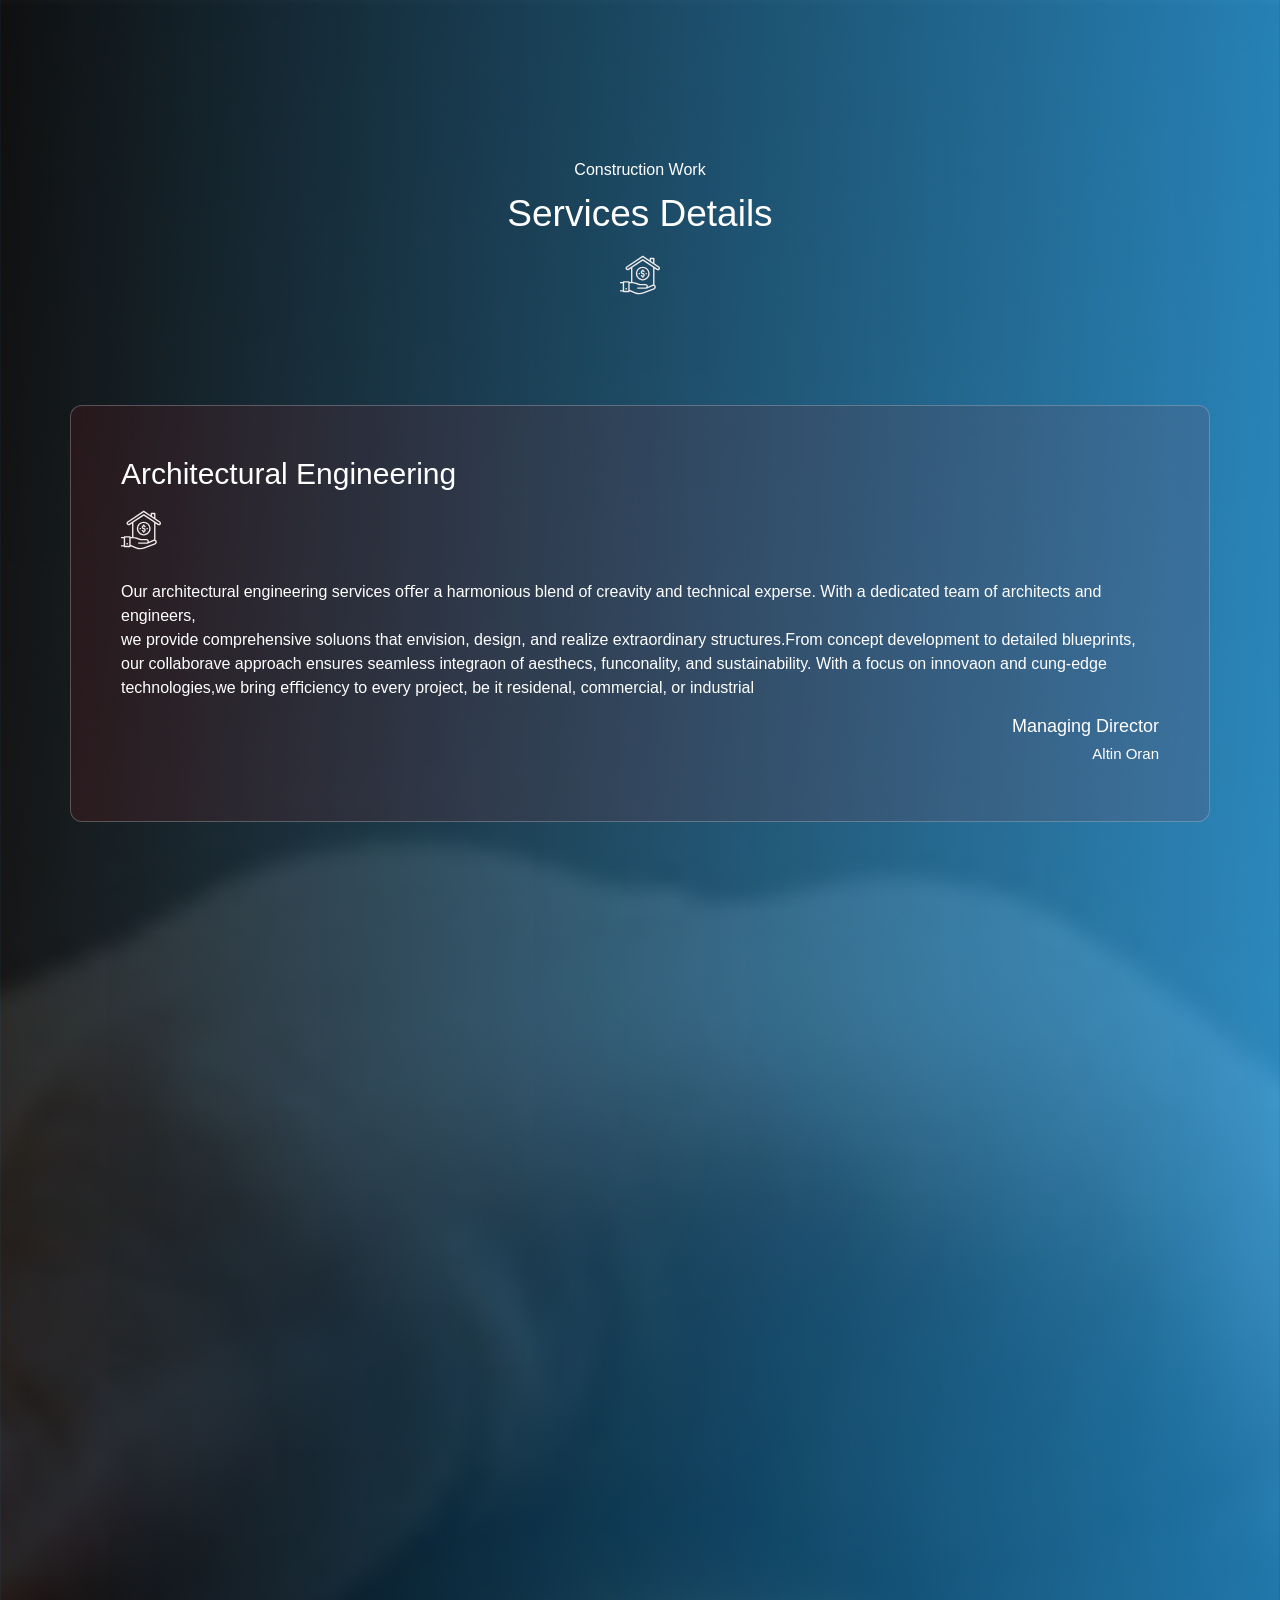
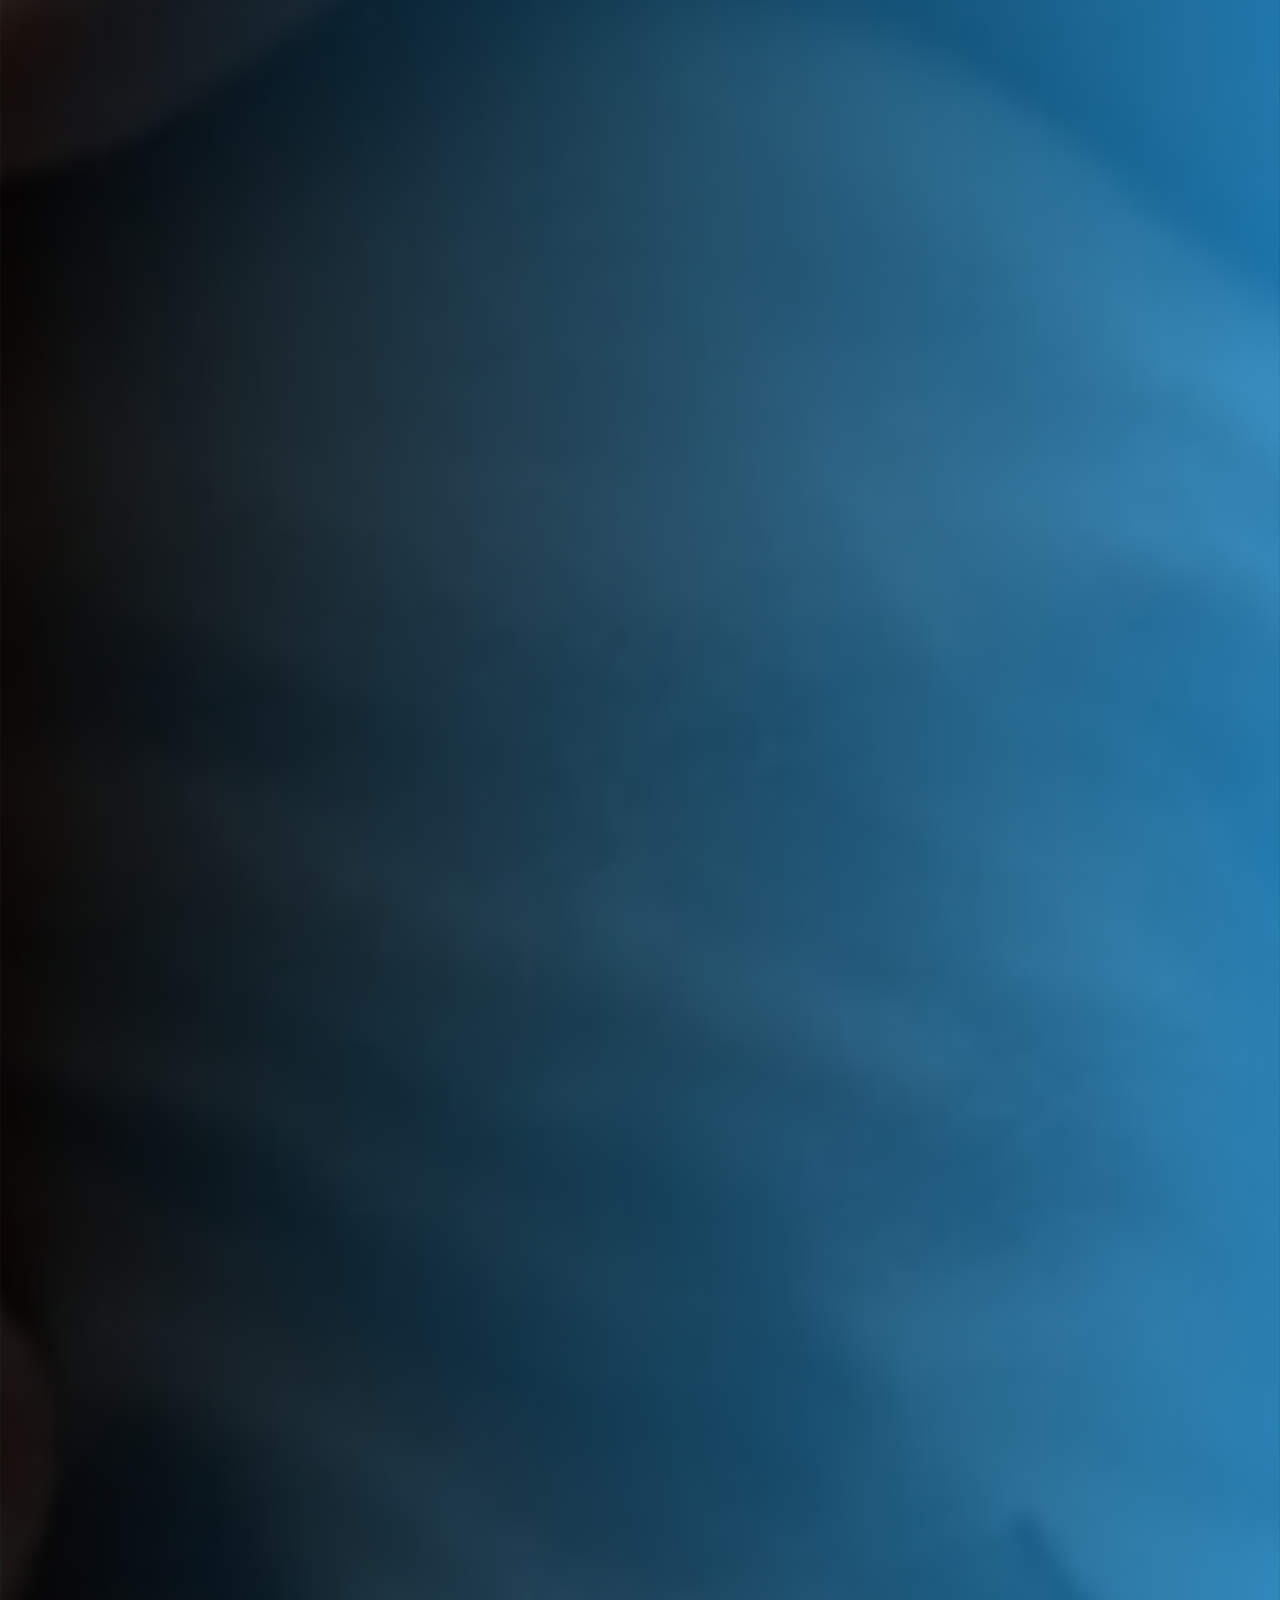
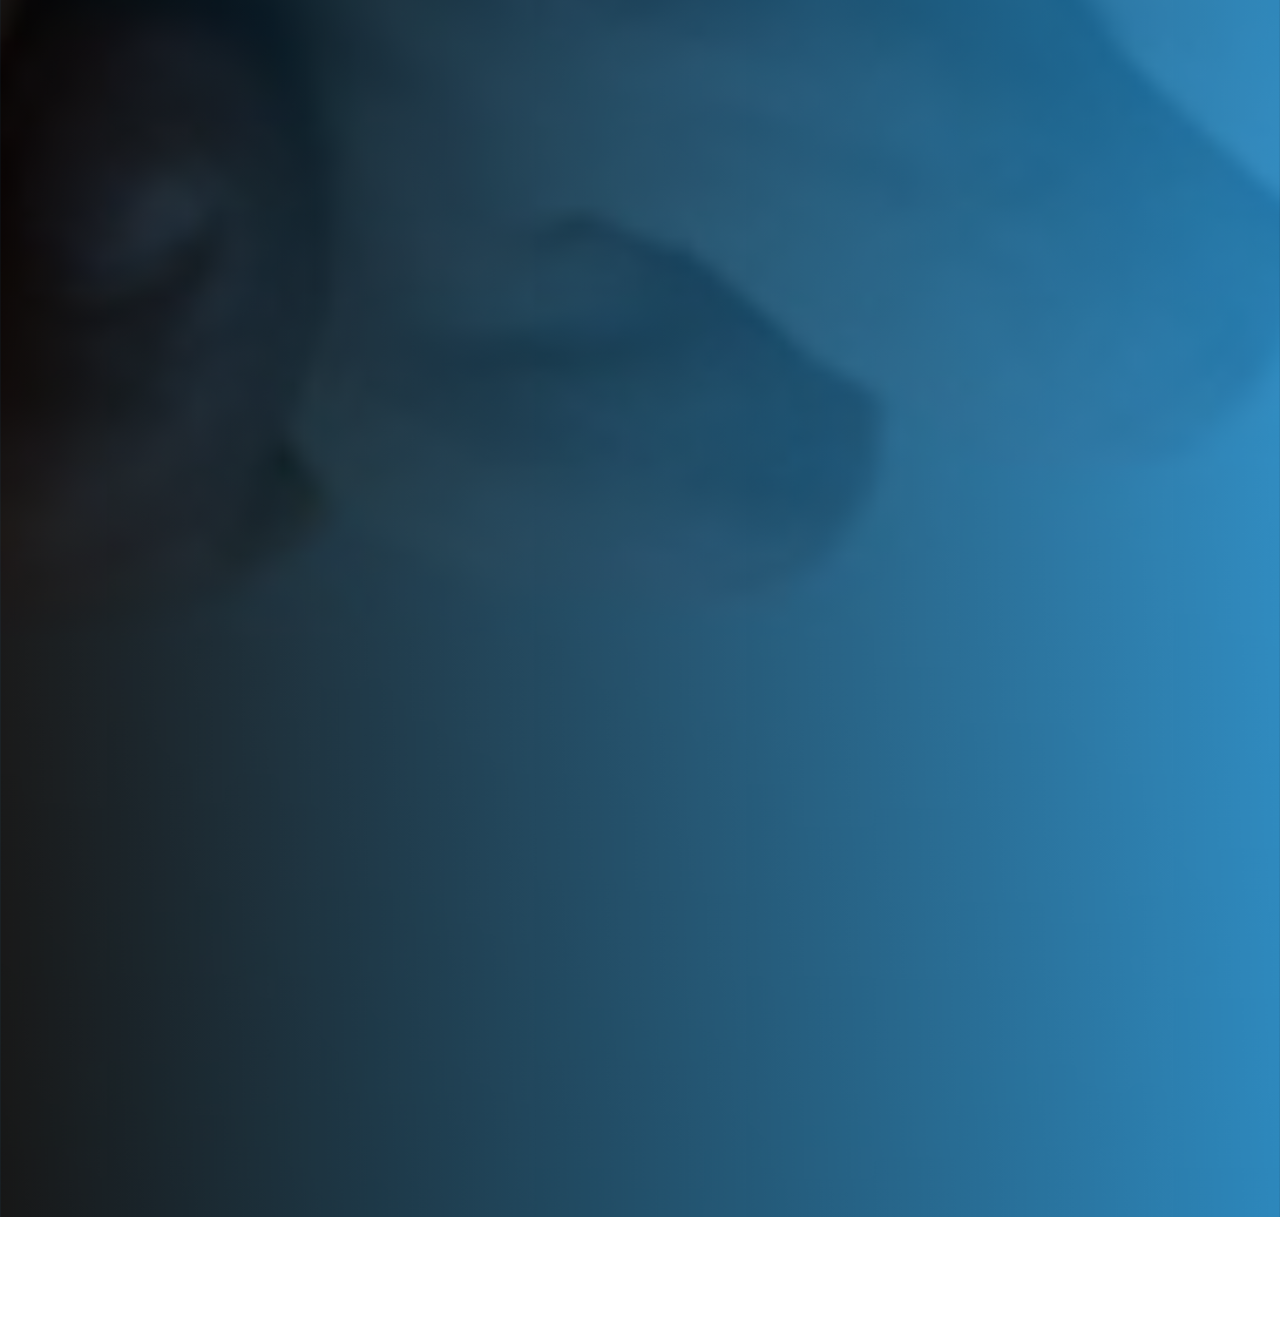
<file: serviecs.html>
<!DOCTYPE html>
<html lang="en">

<head>
    <meta name="viewport" content="width=device-width, initial-scale=1.0" />
    <title>Altin Oran</title>
    <!-- Font Awesome Icons -->
    <link rel="stylesheet" href="https://cdnjs.cloudflare.com/ajax/libs/font-awesome/6.0.0-beta3/css/all.min.css" />
    <!-- Google Fonts -->
    <link href="https://fonts.googleapis.com/css2?family=Poppins:wght@600;700&display=swap" rel="stylesheet" />
    <!-- Stylesheet -->
    <link href="https://cdn.jsdelivr.net/npm/bootstrap@5.3.0/dist/css/bootstrap.min.css" rel="stylesheet">
    <script src="https://cdn.jsdelivr.net/npm/bootstrap@5.3.0/dist/js/bootstrap.bundle.min.js"></script>
    <link rel="stylesheet" href="navbar.css" />
    <link href="https://unpkg.com/aos@2.3.1/dist/aos.css" rel="stylesheet">
    <script src="https://unpkg.com/aos@2.3.1/dist/aos.js"></script>
</head>

<body>
    
    
    <!-- services-header -->
    <div class="services2-section">

     <div class="container services2-Header " data-aos="zoom-in">
       <h4>Construction Work</h4>
       <h1>Services Details</h1>
       <img src="img/loanss.svg" alt="">
     </div>

     <!-- Architectural Engineering -->
     <span id="Agricalture"></span>
     <div class="container Architectural-services" data-aos="zoom-in" >
        <div class="row">
            <div class="col-lg-12  col-md-12 col-sm-12">
                <h1>Architectural Engineering</h1>
                <img src="img/loanss.svg" alt="">
                <p>Our architectural engineering services oﬀer a harmonious blend of creavity and technical experse. With a dedicated team of architects and engineers,
                <br> we provide comprehensive soluons that envision, design, and realize extraordinary structures.From concept development to detailed blueprints, our collaborave approach ensures seamless integraon of aesthecs, funconality, and sustainability. With a focus on innovaon and cung-edge technologies,we bring eﬃciency to every project, be it residenal, commercial, or industrial</p>
                <div class="director">
                    <h4>Managing Director</h4>
                    <h5>Altin Oran</h5>
                </div>     
            </div>
        </div>
     </div>

     <!-- Civil Construction Work -->
     <span id="civil"></span>
     <div class="container Architectural-services" data-aos="zoom-in">
        <div class="row">
            <div class="col-lg-12  col-md-12 col-sm-12">
                <h1>Civil Construction Work</h1>
                <img src="img/loanss.svg" alt="">
                <p>Our civil construcon services oﬀer comprehensive soluons for all your infrastructure needs. With a team of experienced engineers, skilled laborers,<br>
                From road construcon and bridges to water supply systems and drainage networks, we deliver top-notch quality that stands the test of me. Safety and sustainability are at the core of our operaons, ensuring a secure and environmentally responsible approach. Embracing innovaon and client-centricity.</p>
                <div class="director">
                    <h4>Managing Director</h4>
                    <h5>Altin Oran</h5>
                </div>     
            </div>
        </div>
     </div>
           
     <!-- Civil Construction Work -->
     <span id="Steel"></span>
     <div class="container Architectural-services" data-aos="zoom-in">
        <div class="row">
            <div class="col-lg-12  col-md-12 col-sm-12">
                <h1>Steel Fabrication</h1>
                <img src="img/loanss.svg" alt="">
                <p>Our steel fabricaon work exempliﬁes precision, durability, and ingenuity. With cungedge technology and skilled crasmanship, we shape raw steel into tailored soluons for diverse industries. <br>
                From structural frameworks to intricate components, our experse ensures superior quality and mely delivery. Each project is executed with unwavering aenon to detail, adhering to the highest industry standards. Whether it's commercial buildings, industrial structures, or architectural marvels, our steel fabricaon work stands .</p>
                <div class="director">
                    <h4>Managing Director</h4>
                    <h5>Altin Oran</h5>
                </div>     
            </div>
        </div>
     </div>

     <!-- Civil Construction Work -->
     <span id="interior"></span>
     <div class="container Architectural-services" data-aos="zoom-in">
        <div class="row">
            <div class="col-lg-12  col-md-12 col-sm-12">
                <h1>Interior Design & Work</h1>
                <img src="img/loanss.svg" alt="">
                <p>We bring your spaces to life through our impeccable design and seamless implementaon. With a keen eye for aesthecs and funconality,
              <br> our team of talented designers creates bespoke soluons that reﬂect your unique style and needs. From conceptualizaon to execuon, we handle every aspect with meculous aenon to detail, ensuring a smooth and eﬃcient process. With a passion for innovaon and a commitment to quality, we transform interiors into capvang environments that evoke emoon and leave a lasng impression.</p>
                <div class="director">
                    <h4>Managing Director</h4>
                    <h5>Altin Oran</h5>
                </div>     
            </div>
        </div>
     </div>
      
     <!-- Civil Construction Work -->
     <span id="Ranovation22"></span>
     <div class="container Architectural-services" data-aos="zoom-in">
        <div class="row">
            <div class="col-lg-12  col-md-12 col-sm-12">
                <h1>Renovation Services</h1>
                <img src="img/loanss.svg" alt="">
                <p>Discover the art of transformaon with our renovaon services. At Aln Oran, we breathe new life into your spaces, reviving them with creavity and precision.<br>
                Our skilled team of experts is passionate about revitalizing interiors and exteriors alike, from residenal homes to commercial establishments. With a keen eye for detail and a commitment to quality, we reimagine your vision, craing seamless designs that enhance funconality and aesthecs. From concept to compleon.</p>
                <div class="director">
                    <h4>Managing Director</h4>
                    <h5>Altin Oran</h5>
                </div>     
            </div>
        </div>
     </div>
      

     <!-- Civil Construction Work -->
     <div class="container Architectural-services" data-aos="zoom-in">
        <div class="row">
            <div class="col-lg-12  col-md-12 col-sm-12">
                <h1>Finishing Work</h1>
                <img src="img/loanss.svg" alt="">
                <p>Our ﬁnishing work services in the construcon industry are second to none. With meculous aenon to detail, <br>
                our skilled crasmen deliver exceponal outcomes that elevate the aesthec appeal and funconality of any project. From ﬂawless interior and exterior painng to expertly installed ﬂooring, elegant ling, and immaculate carpentry, we take pride in providing a comprehensive range of ﬁnishing services. Our commitment to quality ensures that each project is completed on me and to the highest standards.</p>
                <div class="director">
                    <h4>Managing Director</h4>
                    <h5>Altin Oran</h5>
                </div>     
            </div>
        </div>
     </div>

     <!-- Civil Construction Work -->
     <div class="container Architectural-services" data-aos="zoom-in">
        <div class="row">
            <div class="col-lg-12  col-md-12 col-sm-12">
                <h1>Retroﬁtting Services</h1>
                <img src="img/loanss.svg" alt="">
                <p>Our retroﬁng services oﬀer comprehensive soluons to upgrade and enhance exisng structures, ensuring they meet modern standards of safety, eﬃciency, and sustainability.  <br>
                Whether it's a commercial building, residenal complex, or industrial facility, our retroﬁng services are designed to deliver cost-eﬀecve and long-term soluons. We priorize minimal disrupon to your daily operaons and ensure that the retroﬁng process is carried out eﬃciently and with the utmost care.</p>
                <div class="director">
                    <h4>Managing Director</h4>
                    <h5>Altin Oran</h5>
                </div>     
            </div>
        </div>
     </div>

 <!-- Civil Construction Work -->
  <div class="container Architectural-services" data-aos="zoom-in">
    <div class="row">
        <div class="col-lg-12  col-md-12 col-sm-12">
            <h1>Safety Policy</h1>
            <img src="img/loanss.svg" alt="">
            <p>Our retroﬁng services oﬀer comprehensive soluons to upgrade and enhance exisng structures, ensuring they meet modern standards of safety, eﬃciency, and sustainability.<br>
            and the communies we serve. Our goal is to prevent accidents, injuries, and occupaonal illnesses through rigorous safety training, hazard idenﬁcaon, and risk assessments. We strictly adhere to local safety regulaons and industry standards, connuously improving our safety pracces through regular audits and feedback</p>
            <div class="director">
                <h4>Managing Director</h4>
                <h5>Altin Oran</h5>
            </div>     
        </div>
    </div>
 </div>


    </div>




    <script>
        AOS.init(
          {
          duration: 1000,
          offset: 120,
          easing: 'ease-in-out'}
        );
      </script>
</file>
<file: navbar.css>
* {
    padding: 0;
    margin: 0;
    box-sizing: border-box;
}

html, body {
    overflow-x: hidden;
    max-width: 100%;
}

*:not(i) {
    font-family: "Open Sans", sans-serif; 
}
span{
    color: rgb(31,162,212);
}
header {
    position: fixed;
    width: 100%;
    height: 60px;
    background-color: rgb(255, 252, 252);
    box-shadow: 4px 4px 25px rgba(51, 51, 51, 0.192);
    padding: 15px 90px 0px 80px;
    z-index: 4;
    
    
}

nav {
    display: flex;
    justify-content: space-between;
    align-items: center;
}

nav ul {
    list-style: none;
    display: flex;
    gap: 20px;
}

nav a {
    font-size: 14px;
    text-decoration: none;
    margin-left: 30px;
}
@media only screen and (max-width: 991px) {
    nav a {
        margin-left: 0;
    }
}

nav a#logo {
    color: rgb(0, 0, 0);
    font-size: 20px;
    font-weight: 600;
    margin-bottom: 15px;
    font-family: euclid_circular_a, Arial, "Source Sans Pro", "Helvetica Neue", Helvetica, Arial, sans-serif;
}

nav ul a {
    color: rgb(26, 24, 24);
    font-weight: 600;
    transition: 0.3s;
}

nav ul a:hover {
   color: rgb(31,162,212);
}
#ham-menu {
    display: none;
}
nav ul.active {
    left: 0;
}
.dropbtn {
    background-color: rgb(31,162,212);
    color: white;
    padding: 8px;
    width: 120px;
    font-size: 14px;
    border: 1px solid rgb(31,162,212);
    margin-top: -3px;
    margin-left: 25px;
    transition: 0.4s;
  }
  
  .dropdown {
    position: relative;
    display: inline-block;
    transition: 0.3s;
  }
  
  .dropdown-content {
    display: none;
    position: absolute;
    background-color:rgb(240, 237, 237);
    min-width: 160px;
    box-shadow: 0px 8px 16px 0px rgba(153, 151, 151, 0.2);
    transition: 0.3s;
    border-radius: 7px;
    
  }
  
  .dropdown-content a {
    color: rgb(3, 3, 3);
    padding: 12px 16px;
    font-size: 13px;
    text-decoration: none;
    display: block;
  }
  
  .dropdown-content a:hover {
    color:rgb(31,162,212);
    }
  
  .dropdown:hover .dropdown-content {display: block;}
  
 /* slider */
 
.carousel-item {
    height: 100vh;
    min-height: 300px;
    width: 100%;
}

.carousel-item img {
    background-position: center center;
    background-size: cover;
    height: 100vh;
    -webkit-background-size: cover;
}

/* .carousel-caption {
    z-index: 2;
    color: white;
    margin-bottom: 100px;
} */
.carousel-caption {
    z-index: 2;
    color: white;
    margin-bottom: 120px; 
}

.carousel-caption h1 {
    font-size: 55px;
    word-spacing: 5px;
    padding-bottom: 10px;
    font-weight: 900;
    font-family: "Playfair Display", serif;
}

.carousel-caption h4 {
    font-family: system-ui;
    font-size: 19px;
    font-weight: 450;
}

.carousel-caption button {
    padding: 9px;
    width: 120px;
    margin-top: 20px;
    font-size: 12px;
    border: 1px solid rgb(31,162,212);
    /* background-color: rgb(31,162,212); */
    color: white;
    border-radius: 7px;
    transition: 0.3s;
    background-image: radial-gradient( circle 610px at 5.2% 51.6%,  rgba(5,8,114,1) 0%, rgba(7,3,53,1) 97.5% );
}

.carousel-caption button:hover {
    background-color: white;
    /* color: black; */
    border: 1px solid rgb(20, 19, 19);
}

.carousel-inner::before {
    content: '';
    position: absolute;
    height: 100%;
    width: 100%;
    top: 0%;
    left: 0%;
    background-image: linear-gradient(to right, rgba(0, 0, 0, 0.836), rgba(31, 161, 212, 0.541));
    /* background-color: rgba(0, 0, 0, 0.212); */
    z-index: 1;
}
.w-100 {
    height: 100vh;
}

#slider{
    text-align: left;
}
.contact{
    padding: 5px;
    width: 110px;
    margin-left: 10px;
    font-size: 14px;
    border: 1px solid rgb(31,162,212);
    background-color: rgb(31,162,212);
    color: white;
    transition: 0.3s;
}
.contact:hover {
    background-color: rgb(9, 10, 10);
    color: rgb(255, 255, 255);
    border: 1px solid rgb(0, 0, 0);
}
.building{
    display: flex;
    margin: 60px;
    margin-top: 30px;
    
}
.building div{
    margin: 15px;
}
.construction-engineer{
    background-image: linear-gradient(to right, rgba(0, 0, 0, 0.932), rgba(19, 126, 175, 0.829)) ,url(img/stee.jpg);
    background-repeat: no-repeat;
    background-size: cover;
    background-position: center;
    width: 100%;
    text-align: center;
    color: white;
    border-radius: 8px;
}
.construction-building{
    background-image: linear-gradient(to right,rgba(0, 0, 0, 0.952), rgba(22, 133, 184, 0.938)) , url(img/finishing.jpg);
    background-repeat: no-repeat;
    background-size: cover;
    background-position: center;
    width: 100%;
    color: white;
    text-align: center;
    border-radius: 8px;
}
.inner-text{
    padding: 20px;
    z-index: 3;
}
.inner-text h1{
    font-size: 28px;
    margin-top: 5px;
    margin-bottom: 10px;
}

.inner-text button:hover{
    background-color: white;
   border: 1px solid white;
   color: #000000; 
}

/* ------------------Services section  ---------------------*/
.services-header{
    text-align: center;
    margin-top: 80px;

}
.services-header h4{
    color:  rgb(31,162,212);
    font-size: 16px;
    font-weight: 500;
}
.services-header h1{
    font-size: 40px;
    color: rgb(92, 80, 80);
    padding-top: 10px;
}
.services-header img{
    height: 40px;
    width: 40px;
    margin-top: 10px;
    margin-bottom: 20px;
    
}
 /* Services body */
 .services-body{
    margin-top: 50px;
    text-align: center;
 }
 .services-body img{
    width: 100%;
    cursor: pointer;
    transition: 0.3s;
 }
 .services-body img:hover{
    -webkit-filter: grayscale(100%); /* Safari 6.0 - 9.0 */
    filter: grayscale(100%);
 }
 .services-body  h1{
    font-size: 20px;
    font-weight: 500;
    padding-top: 15px;
 }
 .services-body p{
    font-size: 14px;
    color: rgb(114, 110, 110);
 }
 .services-body button a{
    text-decoration: none;
    color: white;
 }
 .services-body button{
    border: 1px solid rgb(31,162,212);
    background-color: rgb(31,162,212);
    font-size: 12px;
    padding: 6px;
    border-radius: 3px;
 }
 /* timeline */
 .main{
    width: 100%;
    margin-top: 30px;
    height: auto;
    background-color: rgb(255, 255, 255);
    font-family: poppins;
    padding: 50px 0;
    display: grid;
    place-items: center;
}
.main .heading{
    font-size: 27px;
    font-weight: 500;
    color: rgba(33, 35, 36, 0.849);
    position: relative;
    margin-bottom: 80px;
}
.heading::after{
    content: " ";
    position: absolute;
    width: 50%;
    height: 4px;
    left: 50%;
    bottom: -5px;
    background-image: linear-gradient(to right, rgb(22, 214, 228),rgb(31,162,212));
    transform: translateX(-50%);
}

/* Container222 Css Start  */
#time-link {
    color: rgb(31,162,212);;

}
.container222{
    margin-top: 70px;
    width: 70%;
    height: auto;
    position: relative;
}
.container222 ul::after{
    position: absolute;
    content: '';
    width: 2px;
    height: 100%;
    background-image: linear-gradient(to right, rgb(22, 214, 228),rgb(31,162,212));
}
.container222 ul{
    list-style: none;
}
.container222 ul li{
    width: 50%;
    height: auto;
    padding: 15px 20px;
    background-color: #ffffff;
    margin-bottom: 30px;
    border-radius: 10px;
    box-shadow: 4px 4px 25px rgba(51, 51, 51, 0.192);
    position: relative;
    z-index: 3;
}
.container222 ul li:nth-child(odd){
    float: left;
    clear: right;
    transform: translateX(-30px);
}
.container222 ul li:nth-child(odd) .date{
    right: 20px;
}
.container222 ul li:nth-child(even){
    float: right;
    clear: left;
    transform: translateX(30px);
}
.container222 ul li:nth-child(4){
    margin-bottom: 0;
}
.container222 ul li .title{
    font-size: 20px;
    font-weight: 500;
    color:rgb(31,162,212);
}
ul li p{
    font-size: 15px;
    color: #444;
    margin: 7px 0;
    line-height: 23px;
}
ul li a{
    font-size: 15px;
    color: rgb(17, 16, 17);
    text-decoration: none;
}
ul li .date{
    position: absolute;
    top: -45px;
    width: 155px;
    height: 35px;
    border-radius: 20px;
    color: #fff;
    background-image:linear-gradient(to right, rgb(22, 214, 228),rgb(18, 128, 172));
    display: grid;
    place-items: center;
    font-size: 14px;
}
.container222 ul li .circle{
    width: 30px;
    height: 30px;
    border-radius: 50%;
    background-color: rgb(87, 184, 223);
    position: absolute;
    top: 0;
}
.container222 ul li .circle::after{
    content: '';
    position: absolute;
    width: 15px;
    height: 15px;
    background-color: rgb(226, 228, 227);
    border-radius: 50%;
    top: 50%;
    left: 50%;
    transform: translate(-50%, -50%);
}
.container222 ul li:nth-child(odd) .circle{
    right: -30px;
    transform: translate(50%, -50%);
}
.container222 ul li:nth-child(even) .circle{
    left: -30px;
    transform: translate(-50%, -50%);
}

/*  Media Query Started  */
 /*----------------- experience section -----------------*/
 .experience{
    margin-top: 70px;
 }
 .experience-text{
    margin-top:50px;
 }
 .experience-text h4{
    color:  rgb(31,162,212);
    font-size: 16px;
 }
 .experience-text h1{
  font-size: 38px;
  margin-top: 15px;
 }
 .experience-text p{
    font-size: 16px;
    color: rgb(129, 111, 111);
    margin-top: 20px;
 }
 .experience-text button{
    background-color: rgb(43, 44, 45);
    border: 1px solid rgb(31,162,212);
    color: white;
    padding: 12px;
    font-size: 11px;
    width: 140px;
    transition: 0.3s;
    cursor: pointer;
    margin-top: 5px;
    border-radius: 7px;
    background-image: radial-gradient( circle 610px at 5.2% 51.6%,  rgba(5,8,114,1) 0%, rgba(7,3,53,1) 97.5% );

 }
 .experience-text button:hover{
    background-color: rgb(14, 15, 15);
    border: 1px solid rgb(2, 2, 2);
 }
 
.experience-img img{
    width: 100%;
    height: 680px;

}
.experience-manager{
    float: right;
}
.experience-manager h2{
    font-size: 18px;
}
.experience-manager p{
    font-size: 15px;
    margin-top: -5px;
    text-align: right;
}


 /* Professional company */
 .professional-section{
   margin-top: 100px;
   background-image: linear-gradient(to right, rgba(15, 14, 14, 0.795), rgba(28, 135, 197, 0.849)) ,url(img/our-clients-duche-trading.jpg);
   background-repeat: no-repeat;
   background-size: cover;
   background-attachment: fixed;
   padding: 100px;
   color: white;
   text-align: left;
 }
 .envir{
    /* background-image: linear-gradient(to right, rgba(15, 14, 14, 0.795), rgba(28, 135, 197, 0.849)) ,url(); */
   
    background-image: url('https://img.freepik.com/premium-photo/world-water-day-hands-waiting-world-water-drop-shape-background-blurred-flowers-sky-with-light-sun-elements-this-image-furnished-by-nasa_35691-3777.jpg');
    background-size: cover;
    background-repeat: no-repeat;
    background-attachment: fixed;
    color: #000000;
    opacity: 0.5;
    
 }
 .professional-section h1{
 font-size: 33px;
    z-index: 2;
 padding-top: 50px;
 }
 .professional-section h4{
    font-size: 17px;
    padding-top: 20px;
    z-index: 2;
 }
 
 /* construction section */
 .construction-head{
    text-align: center;
    margin-top: 100px;
 }
 .construction-head h4{
    color: #000000;
    font-size: 25px;
    font-weight: 300;
 }
.construction-head h1{
    font-size: 43px;
    padding-top: 5px;

}
.construction-head img{
    height: 40px;
    width: 40px;
}
 /* construction  body section  */

 .professional-body{
    margin-top: 40px;
 }
 .professional-img img{
    margin-top: 18px;
    transition: 0.4s;
    height: 280px;
    width: 300px;
 }
 .professional-img img:hover{
    -webkit-filter: grayscale(100%); /* Safari 6.0 - 9.0 */
    filter: grayscale(100%);

 }
 
 .footer-section{
    margin-top: 100px;
    background-color: rgb(25,25,25);
    color: white;
    padding-top: 90px;
    padding-bottom: 10px;
    width: 100%;
 }
 .footer-section img{
    margin-bottom: 15px;
 }
 .footer-section h1{
    font-size: 18px;
    margin-bottom: 20px;
 }
 .footer-section h4{
    font-size: 15px;
    color: rgb(194, 186, 186);
 }
 .footer-section p{
    color: rgb(194, 186, 186);
    margin-top: 5px;
    font-size: 15px;
 }
 .footer-section button{
    padding: 15px;
    background-color: #888;
    border:  1px solid gray;
    width: 250px;
    color: white;
    text-align: start;
    font-size: 14px;
    margin-top: 15px;
 }
 .subscribe-button button{
    background-color: rgb(248,189,12);
    border: 1px solid rgb(248,189,12);

 }
 .footer-icon{
    display: flex;
 }
 .footer-icon img{
    height: 13px;
    width: 13px;
    margin: 10px;
 }
 .hr{
    margin-top: 30px;
 }
 .footer-footer{
    background-color: rgb(25,25,25);
    color: rgb(192, 181, 181);
 }
 .footer-terms{
    display: flex;
 }
 .footer-terms h4{
    font-size: 12px;
    font-weight: 600;
    margin: 8px;
 }
 .Mission-section{
margin-top: 100px;    
 }
 .Mission-section h1{
    font-size: 38px;
    color: #464242;
 }
 .Mission-section h4{
    color:  rgb(31,162,212);
    font-size: 18px;
    margin-top: 15px;
 }
 .Mission-section p{
    font-size: 15px;
    color: #888;
 }

 /* company logo */
 .brand-section{
    margin-top: 100px;
    background-image:  linear-gradient(to right, rgba(15, 14, 14, 0.795), rgba(28, 135, 197, 0.849)), url(img/our-clients-duche-trading.jpg);
    background-repeat: none;
    color: white;
    background-attachment: scroll;  
    background-size: cover;
    padding-bottom: 50px;
    
 }
 .brand-section img{
    width: 90%;
    height: 180px;
    margin-top: 15px;
    margin-bottom: 25px;
    display: block;
    margin-left: auto;
    margin-right: auto;
    border-radius: 8px;
    border: 3px solid transparent;
    transition: transform 0.4s ease, box-shadow 0.4s ease, border 0.4s ease;
    cursor: pointer;
 }
 .brand-section img:hover{
    transform: scale(1.1) translateY(-8px);
    box-shadow: 0 0 22px rgba(31, 162, 212, 0.75), 0 18px 35px rgba(0, 0, 0, 0.5);
    border: 3px solid rgb(31, 162, 212);
 }
 .brand-text h1{
    padding-top: 50px;
 }

 /* core section */
 .core-header{
    text-align: center;
    padding-top: 130px;
    padding-bottom: 30px;
 }
 .core-header h1{
    font-size: 38px;
    color: #464242;
 }
 .core-header p{
    font-size: 16px;
    color: rgb(129, 111, 111);
    margin-top: 20px;
 }
 .core-card{
    box-shadow: 4px 4px 5px rgba(29, 27, 27, 0.192);;
    margin-bottom: 25px;
    padding-left: 30px;
    padding-right: 10px;
    padding-bottom: 10px;
    margin-top: 35px;
 }
 
 .core-card h1{
    font-size: 19px;
    font-weight: 600;
    padding-top: 18px;
    color:  rgb(31,162,212);
 }
 .core-card p{
    font-size: 15px;
    color: rgb(129, 111, 111);
    margin-top: 10px;

 }
 /* Services  page start*/
 .back{
    display: none;
 }
.services2-section{
 margin-bottom: -100px;
 background-position: center center;
 padding: 50px;
 width: 100%;
 background-image:  linear-gradient(to right, rgba(0, 0, 0, 0.822), rgba(28, 135, 197, 0.849)), url(img/our-clients-duche-trading.jpg);
 background-repeat: none;
 color: white;
 background-size: cover;
}
.services2-Header{
    text-align: center;
    padding-top: 110px;
    color: white;

}
.services2-Header h4{
    font-size: 16px;
}
.services2-Header h1{
    font-size: 37px;
    font-weight: 500;
    padding-top: 5px;
} 
.services2-Header img{
    height: 40px;
    width: 40px;
    margin-top: 10px;
}
/* Architectural-services */
.Architectural-services{
    margin-top: 110px;
    width: 100%;
    padding: 50px;
    background-color: rgba(177, 25, 25, 0.12);
    border-radius: 12px;
    border: 1px solid rgba(209, 213, 219, 0.3);
}
.Architectural-services h1{
    font-size: 30px;
}
.Architectural-services p{
    font-size: 16px;
    padding-top: 30px;
}
.Architectural-services img{
    height: 40px;
    width: 40px;
    margin-top: 10px;
}
.director{
    float: right;
}
.director h4{
    font-size: 18px;
}
.director h5{
    float: right;
    font-size: 15px;
}
@media screen and (max-width:1224px){
    .container222{
        width: 85%;
    }
}
@media only screen and (max-width: 991px) {
    header {
        padding: 10px 20px 20px 20px;
        
        
    }
    
    .Topbar{
        display: none;
    }
    #ham-menu {
        display: block;
        color: #000000;
        font-size: 26px;
        cursor: pointer;
        transition: 0.3s;
    }
    #ham-menu:hover {
        color: rgb(31, 162, 212);
    }
    nav a#logo {
        font-size: 22px;
    }
    nav ul {
        background-color: rgb(255, 255, 255);
        left: -100vw;
        top: 60px;
        width: 100vw;
        position: fixed;
        height: calc(100vh - 60px);
        display: flex !important;
        flex-direction: column !important;
        align-items: center !important;
        justify-content: flex-start !important;
        padding-top: 20px !important;
        transition: left 0.4s ease;
        gap: 0 !important;
        z-index: 3;
        overflow-y: auto;
    }
    nav ul li {
        width: 85%;
        text-align: center;
        border-bottom: 1px solid rgba(31, 162, 212, 0.2);
        flex-grow: 0;
        flex-shrink: 0;
        margin: 0;
    }
    nav ul li a {
        font-size: 16px;
        display: block;
        padding: 16px 0;
        color: rgb(26, 24, 24);
        font-weight: 600;
        transition: color 0.3s, background-color 0.3s;
        width: 100%;
        margin-left: 0 !important;
    }
    nav ul li a:hover {
        color: rgb(31, 162, 212);
        background-color: rgba(31, 162, 212, 0.05);
    }
    
    

    .building{
        margin-top: 140px;
        margin: 30px;
    }
    .building div{
        margin: 15px;
    }
    .inner-text{
        border: none;
        padding: 0px;
      
        
    }
    .inner-text h1{
        margin-top: 90px;
    }
    .experience-text{
        margin-top: 30px;
        padding-top: 60px;
     }
     .experience-text h4{
        color:  rgb(31,162,212);
        font-size: 15px;
     }
     .experience-text h1{
      font-size: 30px;
      margin-top: 15px;
     }
     .experience-text p{
        font-size: 14px;
        color: rgb(129, 111, 111);
        margin-top: 20px;
     }
     .experience-text button{
        
        padding: 10px;
        font-size: 11px;
        width: 120px;
        transition: 0.3s;
        cursor: pointer;
        margin-top: 5px;
     }
     
.experience-img img{
    width: 100%;
    height: 570px;

}
.Blog-body button{
    display: none
}
 .blog-card{
    margin-top: 25px;
 }   

 .professional-img img{
    margin-top: 18px;
    transition: 0.4s;
    width: 100%;
 }
 .brand-section img{
    width: 100%;
    height: 140px;
    margin-top: 15px;
    margin-bottom: 25px;
 }
 .carousel-item {
    height: 80vh;
    min-height: 300px;
    width: 100%;
}
 .carousel-caption {
    margin-bottom: 240px;
    text-align: center; 
}   
.carousel-caption h4{
    font-size: 25px;
}
.carousel-caption h1{
    font-size: 60px;
    padding-top: 18px;
    padding-bottom: 18px;
}
.carousel-caption button{
    font-size: 19px;
    width: 170px;
    padding: 8px;
    margin-top: 35px;
}
#text3{
    display: none;
}
.inner-text h1{
    font-size: 38px;

}
.inner-text h4{
    font-size: 25px;
}
.inner-text button{
    font-size: 18px;
    width: 180px;

}
.services-header h4{
    font-size: 25px;
}
.services-header h1{
    font-size: 55px;
}
.services-card h1{
    font-size: 24px;
}
.services-card p{
    font-size: 22px;
}
.Mission-section h1{
    font-size: 45px;
}
.Mission-section h4{
    font-size: 22px;
}
.Mission-section p{
    font-size: 25px;
    margin-top: 15px;
    
}
.container222{
    width: 80%;
    transform: translateX(15px);
}
.container222 ul::after{
    left: -30px;
}
.container222 ul li{
    width: 100%;
    float: none;
    clear: none;
    margin-bottom: 80px;
}
.container222 ul li:nth-child(odd){
    text-align: left;
    transform: translateX(0);
}
.container222 ul li:nth-child(odd) .date{
    left: 20px;
}
.container222 ul li:nth-child(odd) .circle{
    left: -30px;
    transform: translate(-50%, -50%);
}
.container222 ul li:nth-child(even){
    transform: translateX(0);
}
.experience-text{
    margin-top: -20px;
}
 .experience-text h4{
    font-size: 23px;
    display: none;

 }
 .experience-text h1{
    font-size: 30px;
   display: none;
 }
 .experience-text button{
    font-size: 18px;
    width: 200px;
 }
 .Blog-header h4{
    font-size: 25px;
    color: rgb(15, 86, 153);

 }
 .Blog-header h1{
    font-size: 40px;
 }
 .experience-text p{
    font-size: 22px;
 }
.blog-card h1{
    font-size: 26px;
    line-height: 35px;

}
.blog-card p{
    font-size: 25px;
}
.blog-card h4{
    font-size: 20px;
}
.professional-section h1{
    font-size: 35px;
}
.professional-section h4{
    font-size: 25px;
}
.professional-section p{
    font-size: 25px;   
}
.construction-head h4{
    font-size: 28px;
}
.construction-head h1{
    font-size: 45px;
}
.construction-head h1{
    font-size: 45px;


}
.brand-text{
    padding-bottom: 20px;
}
.footer-section h1{
    font-size: 25px;
    padding-top: 15px;

}
.footer-section h4{
    font-size: 25px;
}
.footer-section p{
    font-size: 25px;
}
.footer-section button{
    font-size: 20px;
}
.footer-section img{
    height: 50px;
}

.footer-footer{
    display: none;
}
.building{
    display: flex;
    flex-direction: column;
    margin-top: 50px;
}
.building div{
    margin: 3px;
    margin-top: 50px;
}
.inner-text h1{
    font-size: 26px;
    padding-top: 10px;
}
.Architectural-services{
    margin-top: 110px;
    width: 100%;
    padding: 50px;
    background-color: rgba(177, 25, 25, 0.12);
    border-radius: 12px;
}

.Architectural-services h1{
    font-size: 30px;
}
.Architectural-services p{
    font-size: 25px;
    padding-top: 30px;
}
.Architectural-services img{
    height: 40px;
    width: 40px;
    margin-top: 10px;
}
.director{
    float: right;
}
.director h4{
    font-size: 25px;
}
.director h5{
    float: right;
    font-size: 25px;
}
.services2-Header h4{
    font-size: 22px;
}
.services2-Header h1{
    font-size: 47px;
    font-weight: 500;
    padding-top: 5px;
} 
.services2-Header img{
    height: 60px;
    width: 60px;
    margin-top: 10px;
}
.dropdown{
    display: none;
}
}


@media only screen and (max-width: 767px) {
    .professional-section{
        background-attachment: scroll;
    }
    .envir{
        background-attachment: scroll;
    }
    .carousel-item, .carousel-inner, .carousel {
        max-width: 100vw;
        overflow: hidden;
    }
    .carousel-caption {
        z-index: 2;
        color: white;
        margin-bottom: 30px;
    }
    .carousel-caption h1 {
        font-size: 50px;
        word-spacing: 5px;
        padding-bottom: 10px;
        font-weight: 600;
        font-family: "Playfair Display", serif;
    }
    .carousel-caption h4 {
        font-family: Roboto, sans-serif;
        font-size: 15px;
        font-weight: 500;
    }
    .carousel-caption button {
        padding: 9px;
        width: 140px;
        margin-top: 50px;
        font-size: 15px;
        border: 1px solid rgb(1, 142, 213);
        background-color: rgba(1, 142, 213, 0.904);
        color: white;
        border-radius: 30px;
        transition: 0.3s;
    }
    .carousel-caption h4 {
        font-size: 18px;
    }
    .building{
        display: flex;
        flex-direction: column;
       
    }
    .building div{
        margin: 3px;
        margin-top: 50px;
    }
    .inner-text h1{
        font-size: 26px;
        padding-top: 10px;
    }
    .dropdown{
        display: none;
    }


    /* Experience section */
    .experience-text{
        margin-top: -55px;
        text-align: center;
     }
     .experience-text h4{
        color:  rgb(31,162,212);
        font-size: 16px;
     }
     .experience-text h1{
      font-size: 30px;
      margin-top: 15px;
     }
     .experience-text p{
        font-size: 15px;
        color: rgb(129, 111, 111);
        margin-top: 20px;
     }
     .experience-img img{
        width: 90%;
        height: 470px;
        margin-top: 50px;
        margin-left: 20px;
    
    
    }
    .blog-card{
        margin-top: 35px;
     }   
     .professional-section h1{
        font-size: 27px;
          
        }
        .professional-section h4{
           font-size: 14px;
          
        }
        .Mission-section{
            text-align: center;
        }
        .professional-section{
          
            padding: 50px;
           
          }
          .brand-section img{
            width: 85%;
            height: 180px;
            margin-top: 15px;
            margin-bottom: 25px;
         }
         
}

@media only screen and (max-width: 575px) {

    header {
        padding: 15px 20px  5px 20px;
    }
    .professional-section{
        background-attachment: scroll;
    }
    .envir{
        background-attachment: scroll;
    }
    .carousel-item, .carousel-inner, .carousel {
        max-width: 100vw;
        overflow: hidden;
    }
    nav ul {
        top: 58px;
        height: calc(100vh - 58px);
        padding-top: 20px;
        justify-content: flex-start !important;
    }
    nav ul li {
        width: 90%;
        flex-grow: 0;
        flex-shrink: 0;
    }
    nav ul li a {
        font-size: 16px;
        padding: 16px 0;
        font-family: "Open Sans", sans-serif;
        font-weight: 600;
    }.carousel-item {
        height: 100vh;
        min-height: 300px;
        width: 100%;
    }
    .carousel-caption {
        z-index: 2;
        color: white;
        margin-bottom: 50px;
        padding-bottom: 50px;
    }
    .carousel-caption h4 {
        font-size: 18px;
    }
    .experience-text h1{
        display: block;
        font-size: 30px;
    }
    .experience-text h4{
        display: block;
    }

    .inner-text{
        border: none;
        padding: 0px;
    }
    
    .inner-text h1{
        font-size: 24px;
        margin-top: 15px;
    }
    

    .construction-engineer{
        background-image: linear-gradient(to right, rgba(0, 0, 0, 0.788), rgba(22, 133, 184, 0.603)) ,url(img/stee.jpg);
        background-repeat: no-repeat;
        background-size: cover;
        background-position: center;
        width: 100%;
        height: 280px;
        text-align: center;
        color: white;
        border-radius: 25px;
    }
    .construction-building{
        background-image: linear-gradient(to right,rgba(0, 0, 0, 0.877), rgba(22, 133, 184, 0.829)) , url(img/finishing.jpg);
        background-repeat: no-repeat;
        background-size: cover;
        background-position: center;
        width: 100%;
        height: 280px;
        color: white;
        border-radius: 25px;
        text-align: center;
    }
    .building{
        display: flex;
        margin-top: 10px;
        margin: 15px;
    }
    .building div{
        margin: 1px;
        margin-top: 40px;
    }

    .inner-text h4{
        font-size: 20px;
        margin-top: 35px;
        margin-bottom: 20px;
    }
    .inner-text button{
        margin-top: 20px;
        background-color: rgb(31,162,212);
        color: white;
        border: 1px solid rgb(31,162,212);
        padding: 4px;
        font-size: 15px;
        width: 100px;
        transition: 0.3s;
    }
 
    q {font-style: italic;
        font-size: 22px;
        color: white;
        z-index: 2;
        
       }
      
      /* Add a blue color to the author */
      .author {color: white;
        z-index: 2;
    font-size: 15px;
    font-weight: 500;}
    .professional-section{
    
        padding: 40px;
        padding-bottom: 80px;
        text-align: center;
        
      }
      .professional-section h1{
       
        padding-top: 30px;
        font-size: 23px;
        }
        .professional-section p{
            font-size: 23px;
        }
        .Mission-section{
            padding-top: 50px;
        }
        .services-card{
            margin-top: 40px;
        }
        .services-card button{
            font-size: 15px;
        }
        .certificate-header img{
            height: 380px;
            width: 60%;
        
         }
         .hr{
            display: none;
            
         }
         .footer-footer{
            padding-top: 30px;
         }
         .brand-section{
            text-align: center;
         }
         .brand-section img{
            width: 75%;
            height: 150px;
            margin-top: 15px;
            margin-bottom: 25px;
         }
         

         /* carssoul-Responsive */
         #slider{
            text-align: center;
        }
         .carousel-caption {
            margin-bottom: 100px;
            text-align: center; 
        }
        
        .carousel-caption h1 {
            font-size: 35px;
            word-spacing: 1px;
            padding-top: 20px;
            padding-bottom: 10px;
            font-weight: 600;
            font-family: "Playfair Display", serif;
        }
        
        .carousel-caption h4 {
            font-family: system-ui;
            font-size: 22px;
            font-weight: 450;
        }
        
        .carousel-caption button {
            padding: 9px;
            width: 150px;
            margin-top: 30px;
            font-size: 14px;
            border: 1px solid rgb(31,162,212);
            background-color: rgb(31,162,212);
            color: white;
            border-radius: 30px;
            transition: 0.3s;
        }
        .Mission-section{
            margin-top: 30px;
        }
        .Mission-section{
            padding-left: 20px;
            padding-right: 20px;
        }
        .Mission-section p{
            font-size: 18px;
        }
        .Mission-section2{
            margin-top: 10px;
        }
        .experience-text p{
            font-size: 18px;
        }
        .experience-text h4{
            font-size: 18px;
        }
        .experience-text button{
            width: 170px;
            margin-top: 10px;
            font-size: 14px;

        }
          /* Add an italic font style to all quotes */
  q {
    font-size: 20px;
    
   }                                            
  
  /* Add a blue color to the author */
  .author {
    font-size: 18px;
  }
  /* blog */
  .Blog-header  h1{
   font-size: 22px;
   font-weight: 600;
  color: #2e2a2a;

  }
  .blog-text h1{
    font-size: 20px;
  }
  .blog-text p{
    font-size: 18px;
  }
  .blog-text h4{
    font-size: 14px;
    margin-top: 5px;
  }
  .professional-section h1{
    font-size: 28px;

  }
  .professional-section h4{
    font-size: 18px;

  }
  .professional-section p{
    font-size: 18px;
  }
  .footer-section{
    text-align: center;
    padding-bottom: 50px;
  }
  .footer-section h1{
    font-size: 20px;    
    padding-top: 15px;
  }
  .footer-section h4{
    font-size: 19px;
  }
  .footer-section p{
    font-size: 19px;
  }
  .footer-icon{
    margin-left: 100px;
  }
  #text5{
    margin-top: 90px;
  }
  .Architectural-services{
    margin-top: 110px;
    width: 100%;
    padding: 20px;
    background-color: rgba(177, 25, 25, 0.12);
    border-radius: 12px;
}

.Architectural-services h1{
    font-size: 20px;
}
.Architectural-services p{
    font-size: 18px;
    padding-top: 30px;
}
.Architectural-services img{
    height: 40px;
    width: 40px;
    margin-top: 20px;
}
.director{
    float: right;
}
.director h4{
    font-size: 18px;
}
.director h5{
    float: right;
    font-size: 18px;
}

.services2-Header h4{
    font-size: 18px;
}
.services2-Header h1{
    font-size: 30px;
    font-weight: 500;
    padding-top: 15px;
} 
.services2-Header img{
    height: 40px;
    width: 40px;
    margin-top: 10px;
}
.dropdown{
    display: none;
}
}
/* footer icon */
.fa-location-dot ,.fa-envelope,.fa-phone{
    margin-right: 10px;
}
</file>
